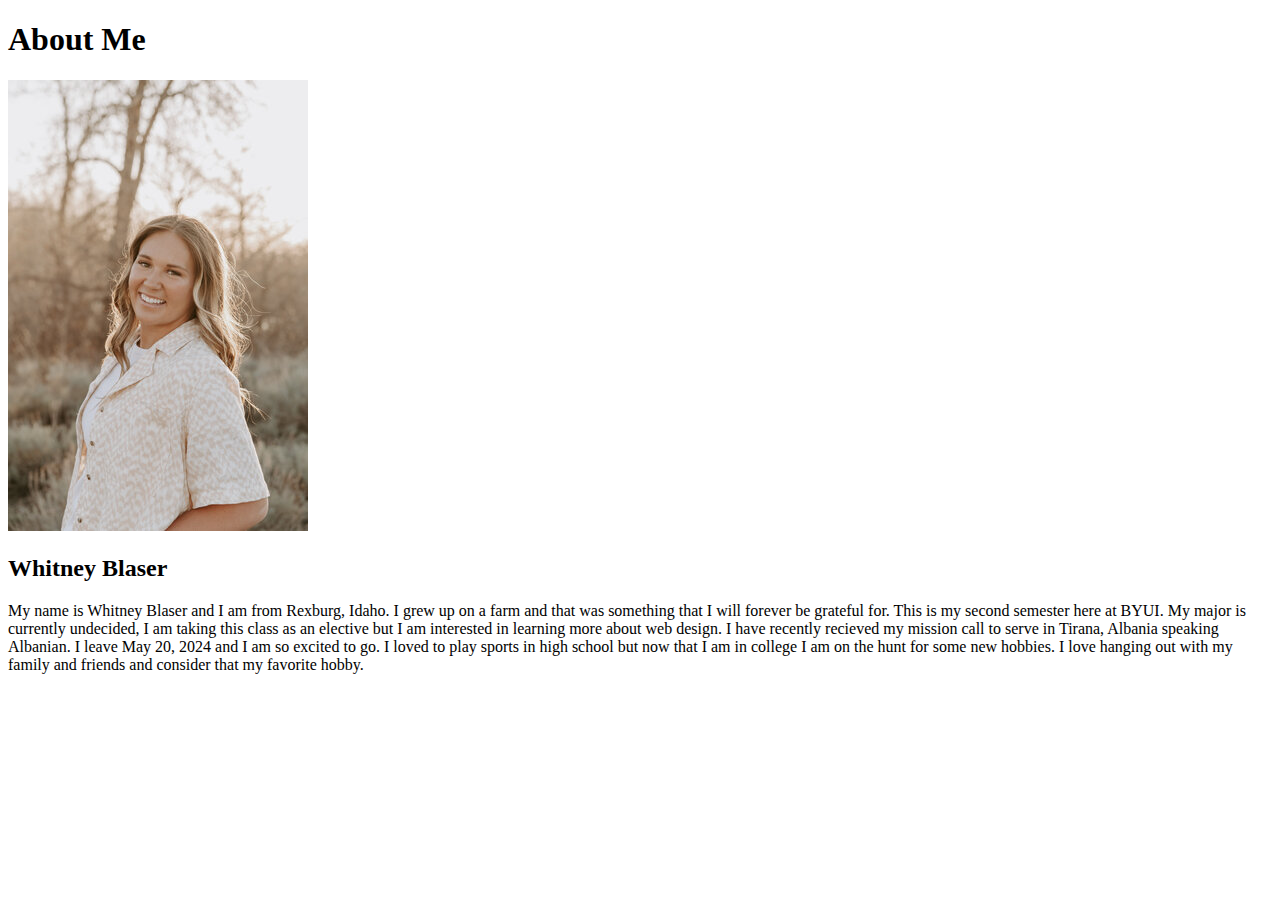
<file: aboutme/index.html>
<!DOCTYPE html>
<html lang="en">
<head>
    <meta charset="UTF-8">
    <meta name="viewport" content="width=device-width, initial-scale=1.0">
    <title>Home PageH</title>
</head>
<body>
    <h1>About Me</h1>
        <img alt="aboutmeimage" src="images/aboutme.jpg">
    <h2>Whitney Blaser</h2>
    <p>My name is Whitney Blaser and I am from Rexburg, Idaho. I grew up on a farm and that was something that I will forever be grateful for. This is my second semester here at BYUI. My major is currently undecided, 
        I am taking this class as an elective but I am interested in learning more about web design. I have recently recieved my mission call to serve in Tirana, Albania speaking Albanian. I leave May 20, 2024 and I am so excited to go.
         I loved to play sports in high school but now that I am in college I am on the hunt for some new hobbies. I love hanging out with my family and friends and consider that my favorite hobby.   </p>
</body>
</html>
</file>
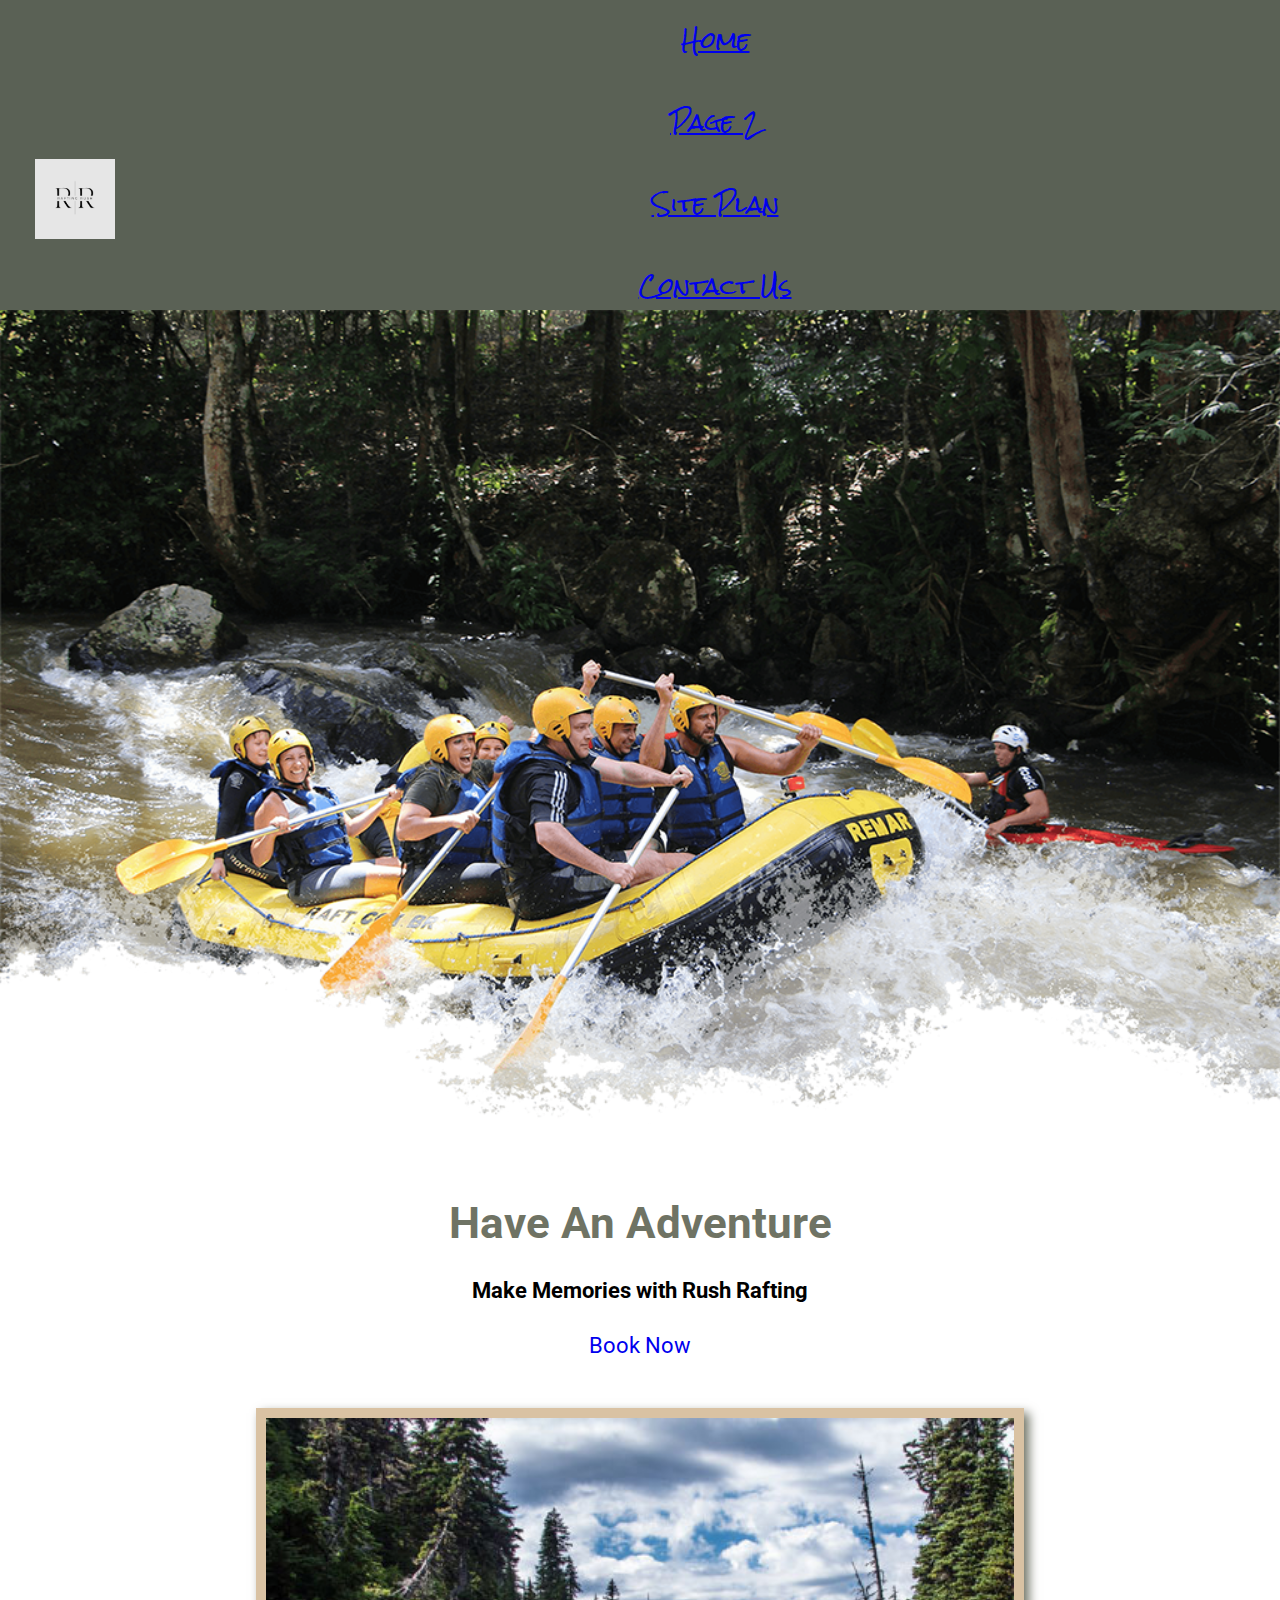
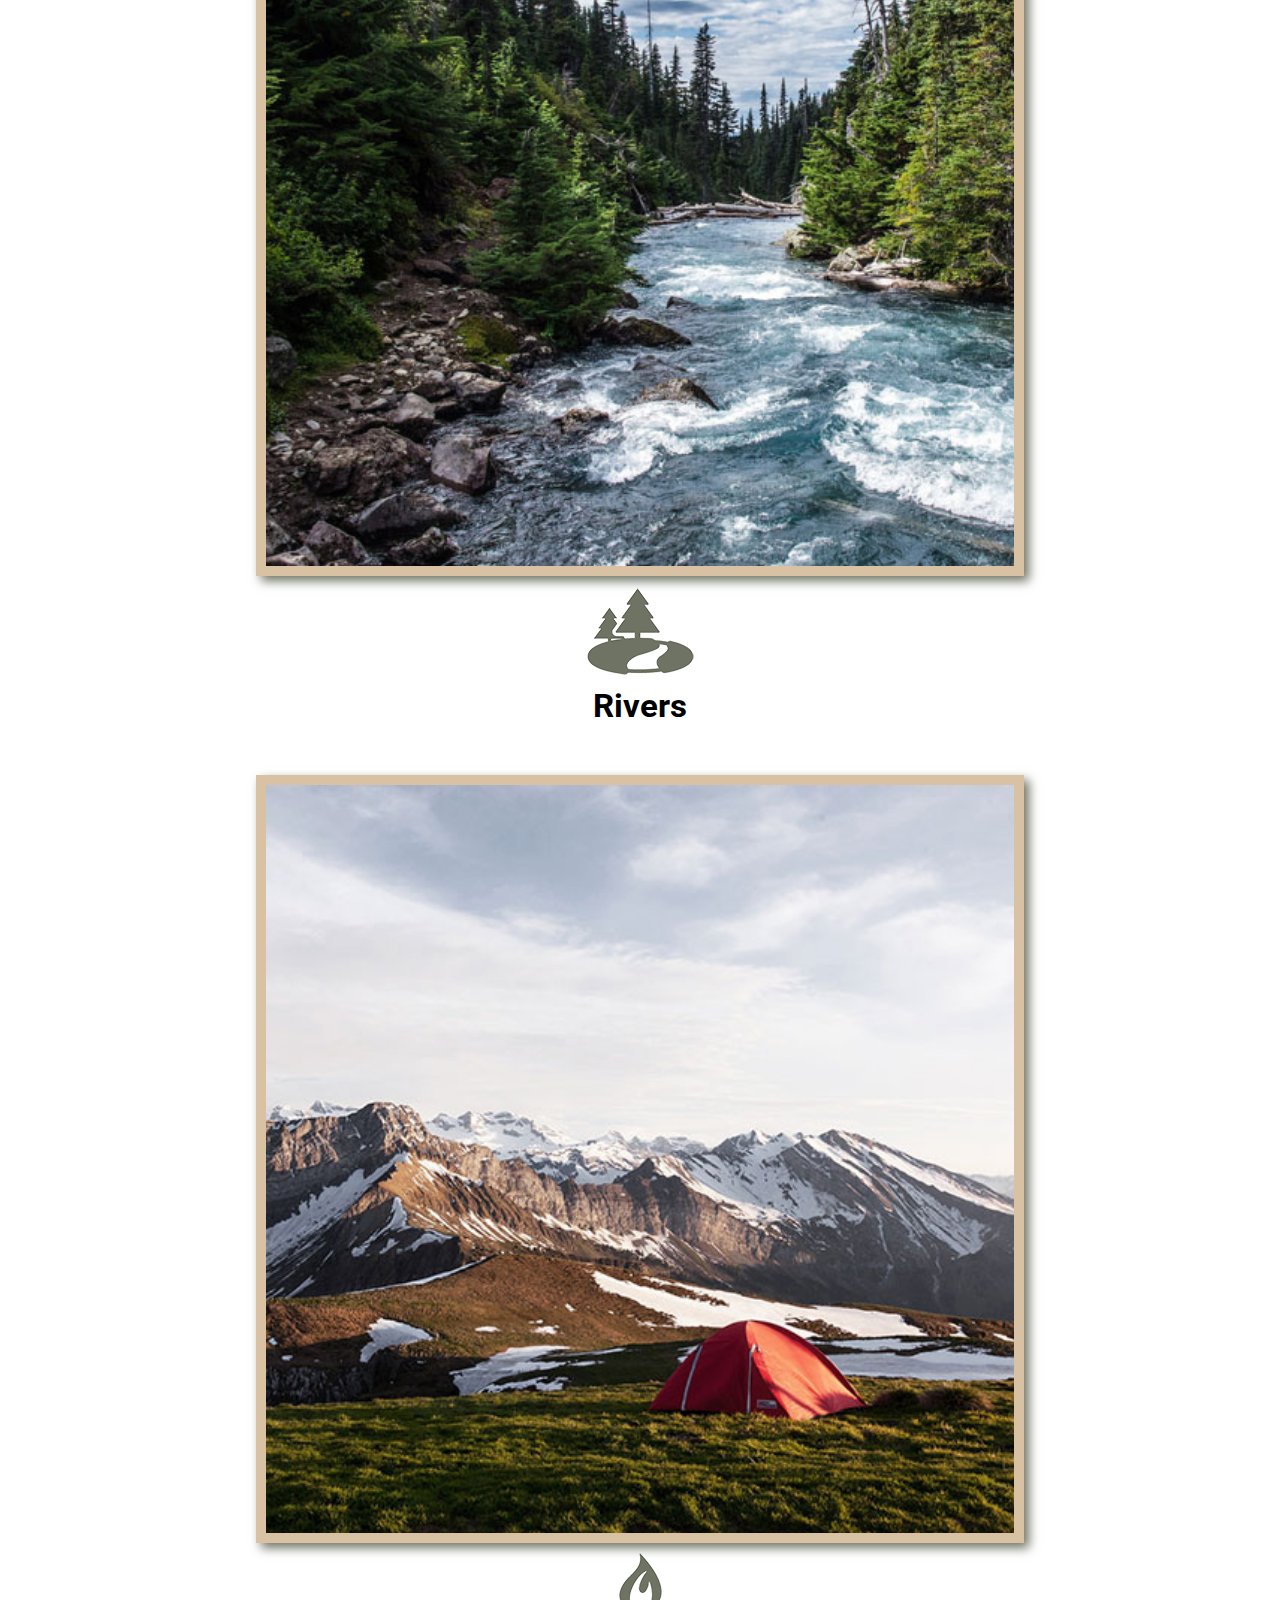
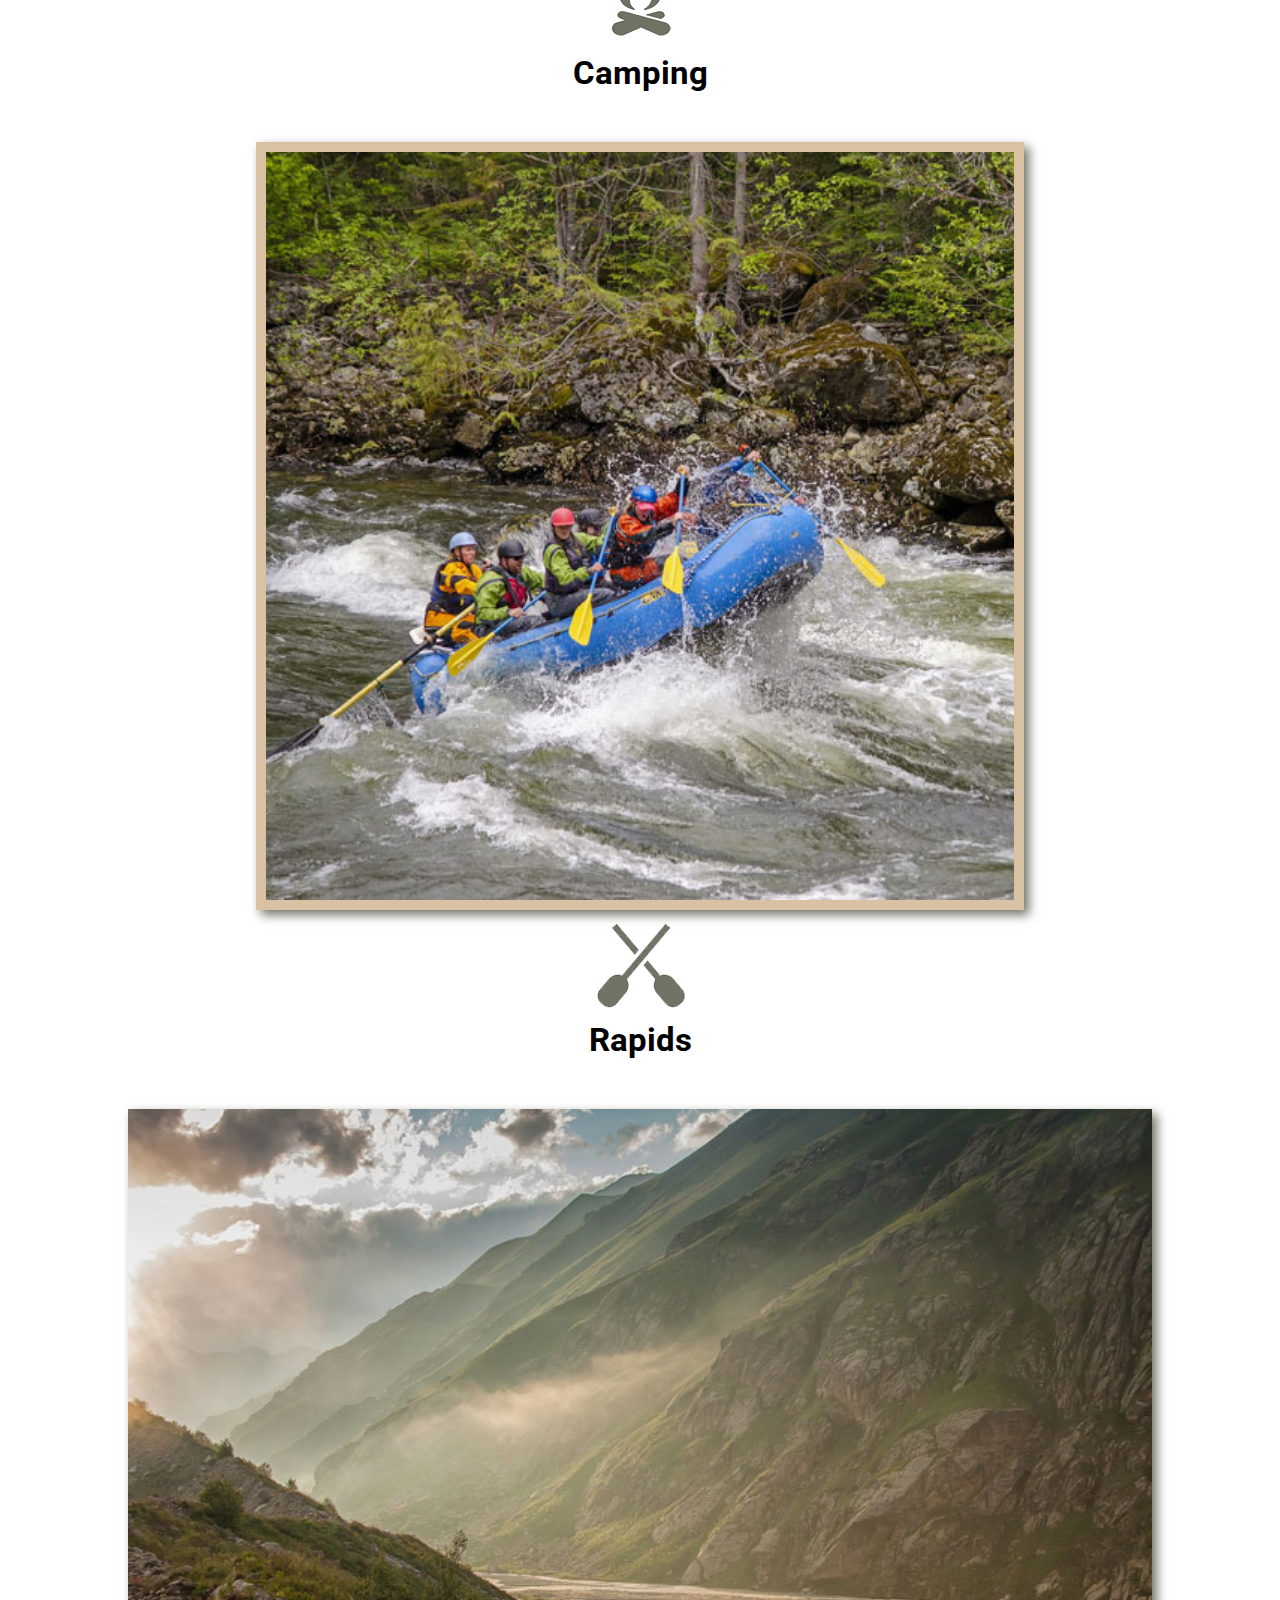
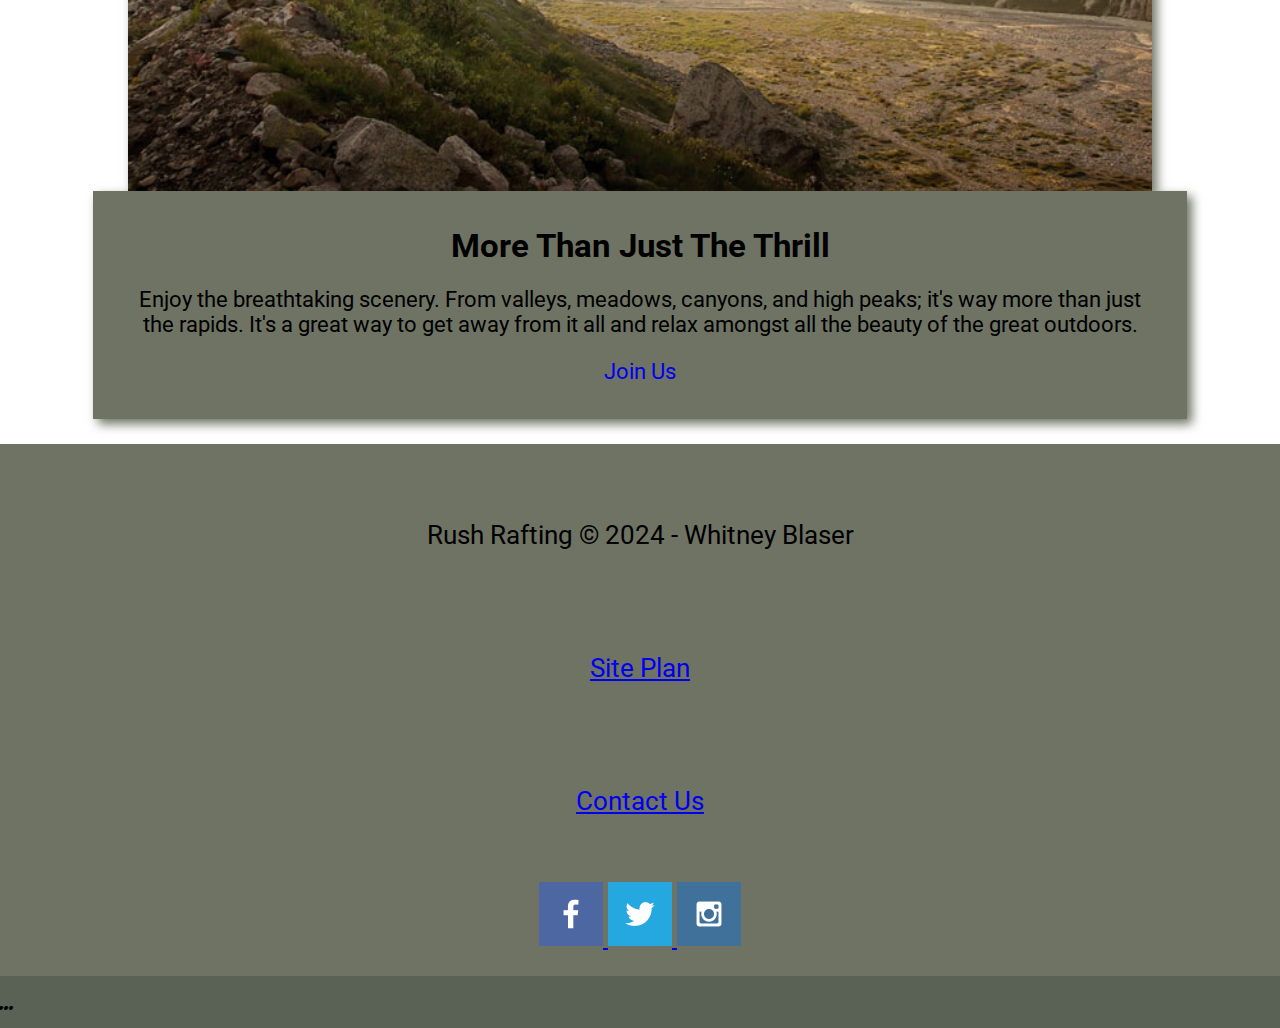
<file: wwr/index.html>
<!DOCTYPE html>
<html lang="en">
<head>
    <link rel="stylesheet" href="styles/style.css">
    <meta charset="UTF-8">
    <meta name="viewport" content="width=device-width, initial-scale=1.0">
    <title>Whitewater Rafting Vactions| Rafting Rush | Home </title>
</head>
<body>
    <div id="content">
    <header>
         <a id="logo_link" href="index.html">
            <img class="logo" src="images/Black Elegant Modern Name Initials Monogram Logo.png">

            </a>
            <nav>
                <a href="index.html">Home</a>
                <a href="faq.html">Page 2</a>
                <a href="site-plan-rafting.html">Site Plan</a>
                <a href="contactus.html">Contact Us</a>
                <a href="#">Page 2</a>         
            </nav>
    </header>
    </div>
 <div id="hero">
    </div id="hero-box">
    <img id="hero-img" src="images/hero.png" alt="People enjoying white water rafting">
</div>
<section id="hero-msg">
    <h1 class="home-title">Have An Adventure</h1>
    <h4>Make Memories with Rush Rafting </h4>
    <div class='button-box'>
        <a class='book' href="contactus.html">Book Now</a>
        </div>
    </section>
</div>
<main class="home-grid">
    <section class="rivers-card">
        <img class="card-img" src="images/rivers.jpg" alt="river in forest">
        <img class="icon" src="images/river_icon.png" alt="river icon">
        <h2>Rivers</h2>
    </section>
    <section class="camping-card">
        <img class="card-img" src="images/camping.jpg" alt="tent in mountains">
        <img class="icon" src="images/fire_icon.png" alt="fire icon">
        <h2>Camping</h2>
    </section>
    <section class="rapids-card">
        <img class="card-img" src="images/rapids.jpg" alt="rafting boat">
        <img class="icon" src="images/oars.png" alt="oars icon">
        <h2>Rapids</h2>
    </section>
    </section>
    <div id="background"></div> 
    <img class="mountains" src="images/mountains.jpg" alt="Misty mountains">
    <section class="msg">
        <h2>More Than Just The Thrill</h2>
        <p>Enjoy the breathtaking scenery. From valleys, meadows, canyons, and high peaks; it's way more than just the rapids. It's a great way to get away from it all and relax amongst all the beauty of the great outdoors. </p>
        <a class='join' href="rivers.html">Join Us</a>
    </section></div>
</main>
<footer>
    <p>Rush Rafting &copy; 2024 - Whitney Blaser</p>
    <p><a href="site-plan-rafting.html">Site Plan</a></p>
    <p><a href="contactus.html">Contact Us</a></p>
    <div class="social">
        <a href="https://facebook.com" target="_blank">
            <img src="images/facebook.png" alt="fb icon">
        </a>
        <a href="https://twitter.com" target="_blank">
            <img src="images/twitter.png" alt="twitter icon">
        </a>
        <a href="https://instagram.com" target="_blank">
            <img src="images/instagram.png" alt="instagram icon">
        </a>
    </div>
</footer>

    <header>
...
        </footer>
    </div>
</body> 
</html>
</file>
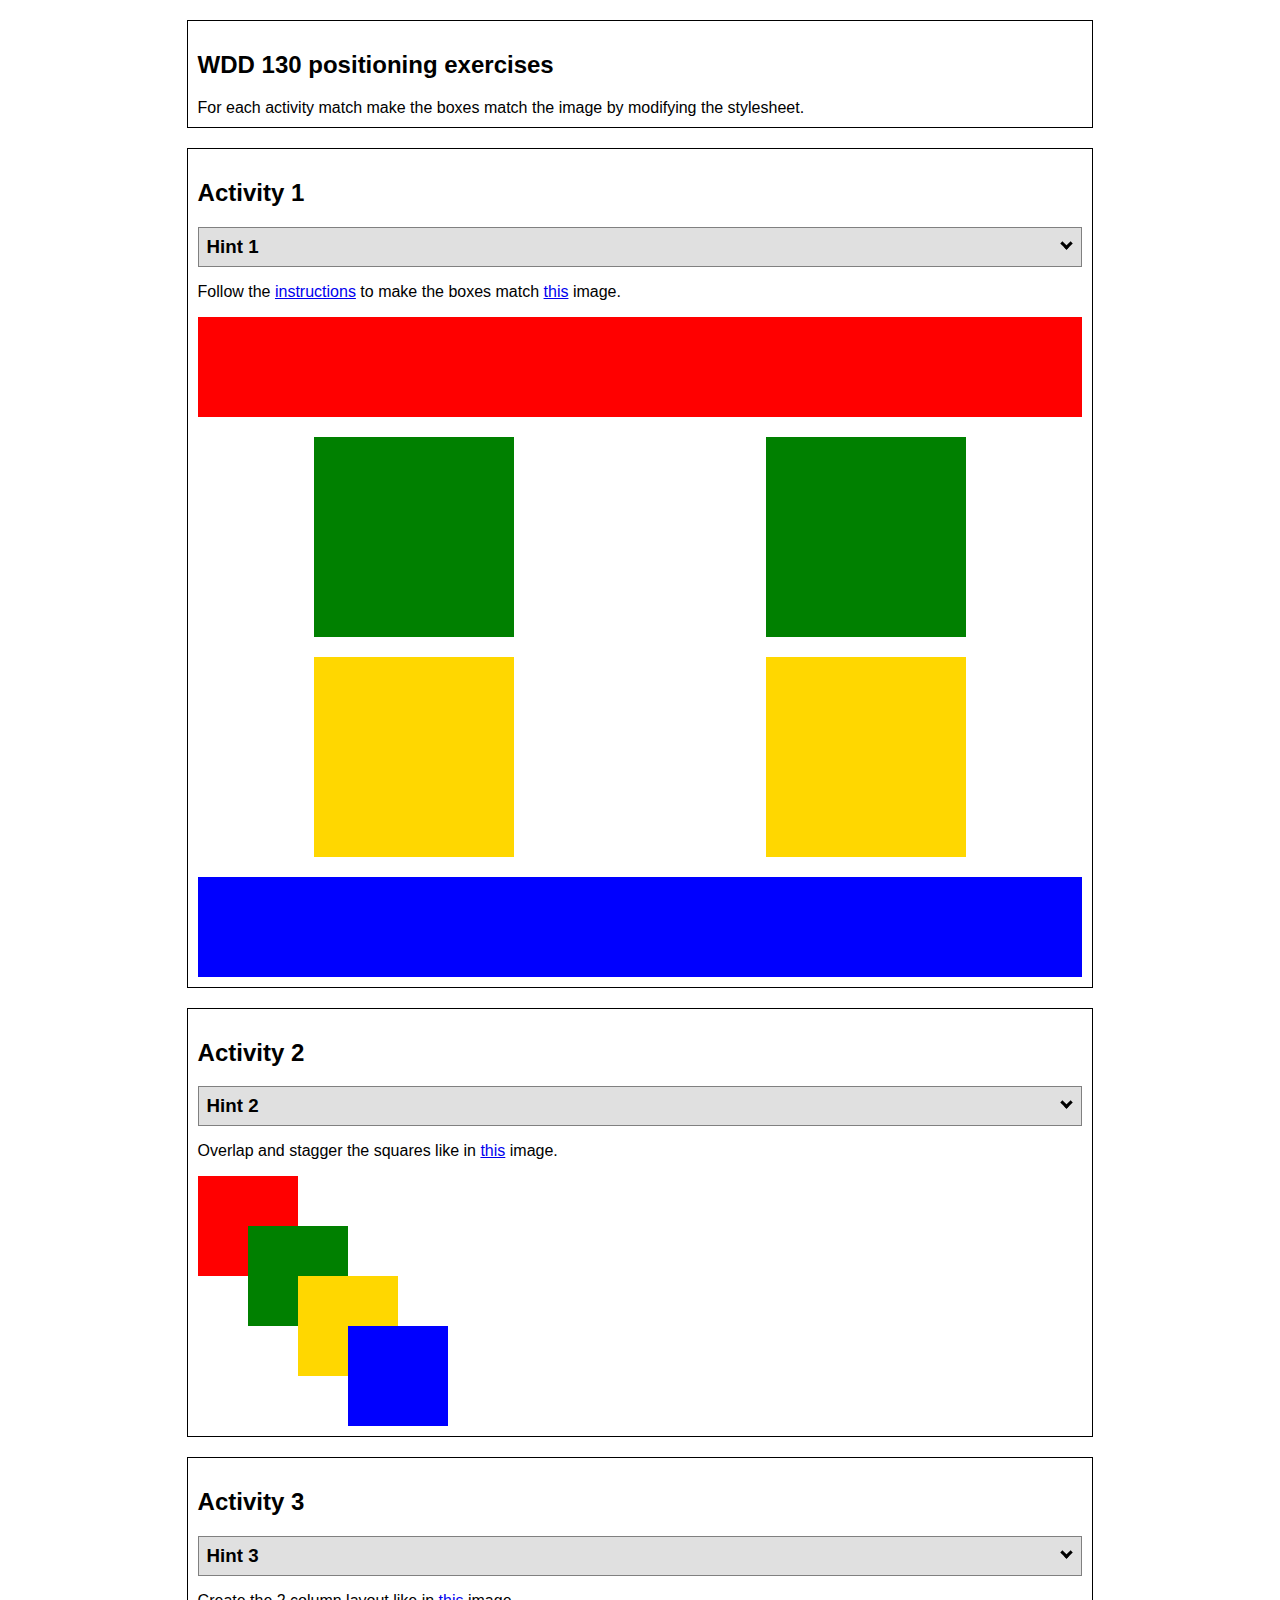
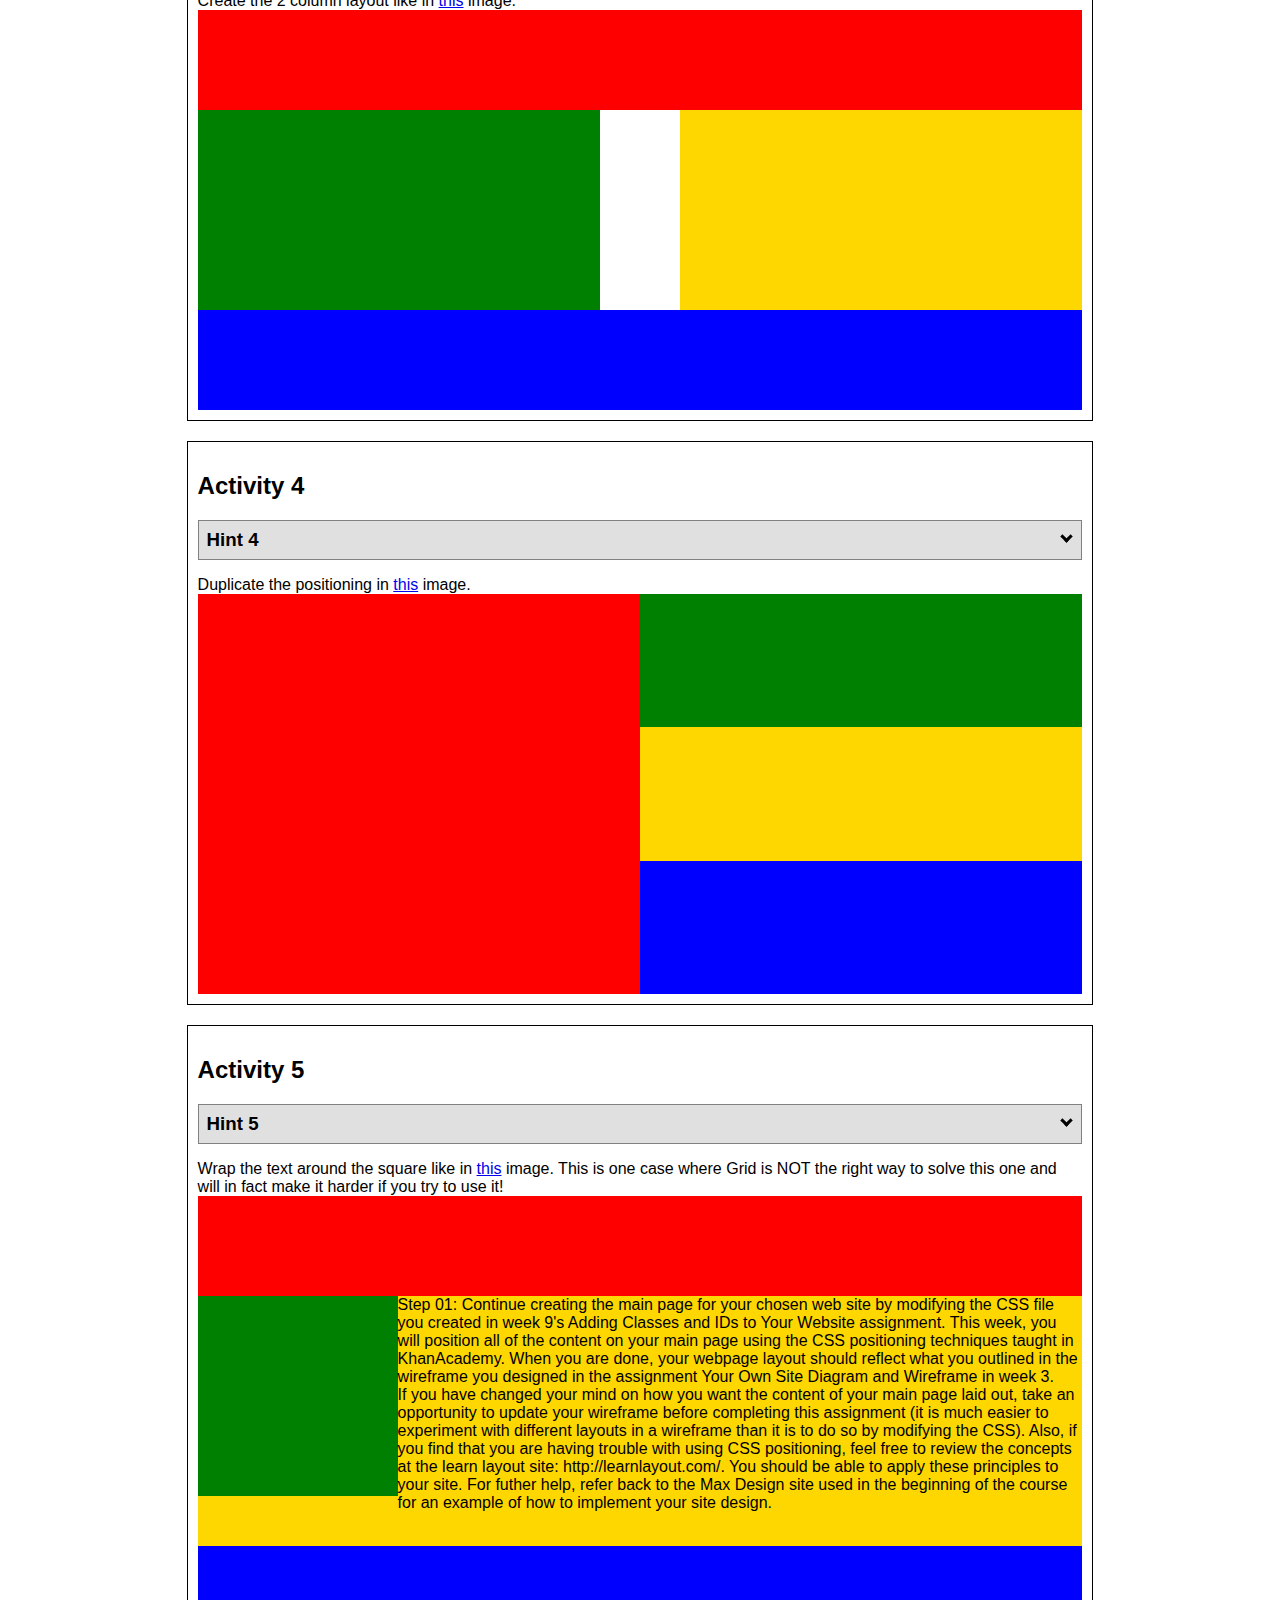
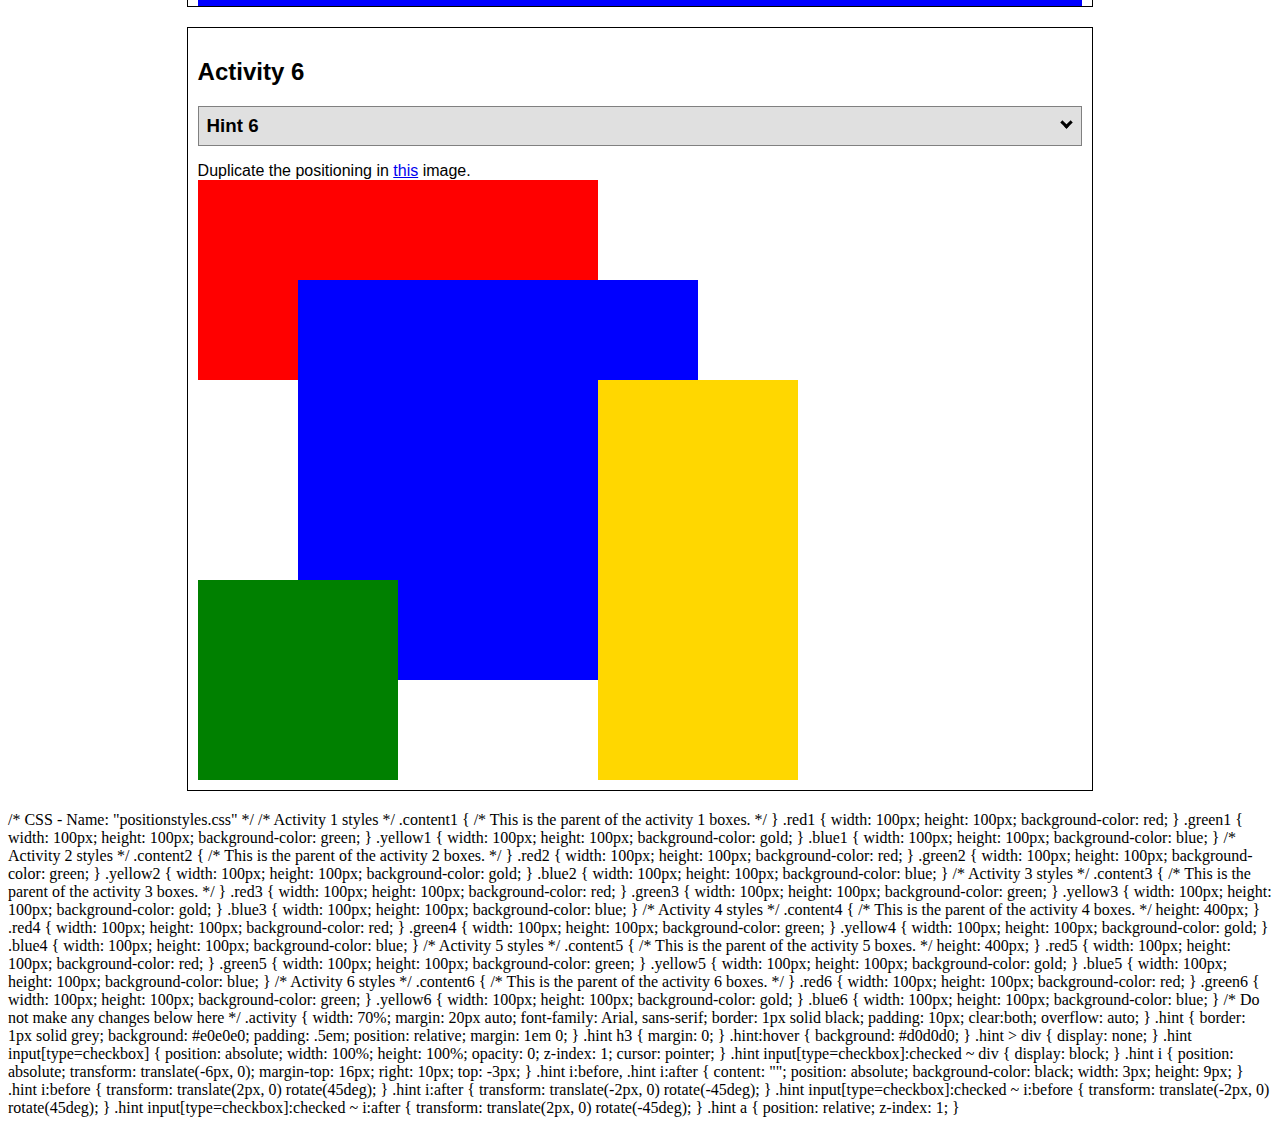
<file: positiong.html>
<!DOCTYPE html>
<html lang="en">
    <head>
    <!-- HTML - Name: positioning.html -->
    <title>Positioning Activity</title>
    <link rel="stylesheet" type="text/css" href="positionstyles.css" />
    </head>
    <body>
    <div class="activity">
        <h2>WDD 130 positioning exercises</h2>
        For each activity match make the boxes match the image by modifying the stylesheet.</div>
    <div class="activity">
        <h2>Activity 1</h2>
        <section class="hint"><input type="checkbox" ><i></i> <h3>Hint 1</h3><div><p>Check out the <a href="https://byui-wdd.github.io/wdd130/activities/css-positioning.html" target="_blank">activity instructions</a> in Ilearn!</p></div></section>
        <p>Follow the <a href="https://byui-wdd.github.io/wdd130/activities/css-positioning.html" target="_blank">instructions</a> to make the boxes match  <a href="https://byui-wdd.github.io/wdd130/images/example1.png" target="_blank">this</a> image.</p>
        <div class="content1" >
        <div class="red1" ></div>
        <div class="green1" ></div>
        <div class="green1" ></div>
        <div class="yellow1"></div>
        <div class="yellow1"></div>
        <div class="blue1"></div>
        </div>
    </div>
    <div class="activity">
        <h2>Activity 2</h2>
        <section class="hint"><input type="checkbox" > <h3>Hint 2</h3><i></i><div><p>Remember that the best way to shift elements around slightly on the page is with Margins.  You could also use Grid.  Either would work for this. If you choose margin remember that you can use a <em>negative</em> margin. (ie margin-top: -20px;)</p><h4>Properties used:</h4><ul><li>margin-top, margin-left</li><li>...or...</li><li>grid-template-columns: 50px 50px 50px 50px 50px</li></ul></div></section>
        <p>Overlap and stagger the squares like in <a href="https://byui-wdd.github.io/wdd130/images/example2.png" target="_blank">this</a> image.</p>
        <div class="content2" >
        <div class="red2" ></div>
        <div class="green2" ></div>
        <div class="yellow2"></div>
        <div class="blue2"></div>
        </div>
    </div>
    <div class="activity">
        <h2>Activity 3</h2>
        <section class="hint"><input type="checkbox" > <h3>Hint 3</h3><i></i><div><p>This one is going to be best solved with CSS Grid. Remember to make the boxes the right width first...then start moving them around. </p><h4>Properties used:</h4><ul><li>display:grid;</li><li>grid-template-columns:</li><li>grid-column-gap:</li>
        <li>grid-column:</li>  </ul></div></section>
        Create the 2 column layout like in <a href="https://byui-wdd.github.io/wdd130/images/example3.png" target="_blank">this</a>  image.
        <div class="content3" >
        <div class="red3" ></div>
        <div class="green3" ></div>
        <div class="yellow3"></div>
        <div class="blue3"></div>
        </div>
    </div>
    <div class="activity">
        <h2>Activity 4</h2>
        <section class="hint"><input type="checkbox" > <h3>Hint 4</h3><i></i><div><p>For the others we have been primarily concerned with width. For this one you will need to adjust height as well. </p><h4>Properties used:</h4><ul><li>display:grid;</li><li>grid-template-columns:</li><li>grid-row:</li></ul></div></section>
        Duplicate the positioning in <a href="https://byui-wdd.github.io/wdd130/images/example4.png" target="_blank">this</a> image. 
        <div class="content4" >
        <div class="red4" ></div>
        <div class="green4" ></div>
        <div class="yellow4"></div>
        <div class="blue4"></div>
        </div>
    </div>

    <div class="activity">
        <h2>Activity 5</h2>
        <section class="hint"><input type="checkbox" > <h3>Hint 5</h3><i></i><div><p>Grid is <strong>not</strong> the right way to do this.  In fact there is only one way to really do that...and that is with float. Remember that we float the thing we want the text to wrap around.  Also remember to start by making all the shapes the right size and shape.</p><h4>Properties used:</h4><ul><li>float: left;</li></ul></div></section>
        Wrap the text around the square like in <a href="https://byui-wdd.github.io/wdd130/images/example5.png" target="_blank">this</a> image. This is one case where Grid is NOT the right way to solve this one and will in fact make it harder if you try to use it!
        <div class="content5" >
        <div class="red5" ></div>
        <div class="green5" ></div>
        <div class="yellow5">Step 01: Continue creating the main page for your chosen web site by modifying the CSS file you created in week 9's Adding Classes and IDs to Your Website assignment. This week, you will position all of the content on your main page using the CSS positioning techniques taught in KhanAcademy. When you are done, your webpage layout should reflect what you outlined in the wireframe you designed in the assignment Your Own Site Diagram and Wireframe in week 3. <br />
            If you have changed your mind on how you want the content of your main page laid out, take an opportunity to update your wireframe before completing this assignment (it is much easier to experiment with different layouts in a wireframe than it is to do so by modifying the CSS). Also, if you find that you are having trouble with using CSS positioning, feel free to review the concepts at the learn layout site: http://learnlayout.com/. You should be able to apply these principles to your site. For futher help, refer back to the Max Design site used in the beginning of the course for an example of how to implement your site design.</div>
        <div class="blue5"></div>
        </div>
    </div>
    <div class="activity">
        <h2>Activity 6</h2>
        <section class="hint"><input type="checkbox" > <h3>Hint 6</h3><i></i><div><p>This one is all about visualizing the grid behind the layout. If you are having a hard time doing that first: all the sizes are even multiples of 100, and second here is another example with the lines drawn: <a href="https://byui-wdd.github.io/wdd130/images/example6-hint.png" target="_blank">example 6 with lines</a>. For this one you will find it easiest if you use px for the column width. You can also use <kbd>z-index</kbd> to control the element layering.    </p><h4>Properties used:</h4><ul><li>display:grid;</li><li>grid-template-columns:</li><li>grid-column:</li><li>grid-row:</li><li><a href="https://www.w3schools.com/cssref/pr_pos_z-index.asp" target="_blank">z-index:</a></li></ul></div></section>
        Duplicate the positioning in <a href="https://byui-wdd.github.io/wdd130/images/example6.png" target="_blank">this</a> image.
        <div class="content6" >
        <div class="red6" ></div>
        <div class="green6" ></div>
        <div class="yellow6"></div>
        <div class="blue6"></div>
        </div>
    </div>
    </body>
</html>
   
  
/* CSS - Name: "positionstyles.css" */
/* Activity 1 styles */
    .content1 {
        /* This is the parent of the activity 1 boxes. */
    }
    .red1 { 
    width: 100px; 
    height: 100px; 
    background-color: red; 
    } 
    .green1 {
    width: 100px; 
    height: 100px; 
    background-color: green; 
    } 
    .yellow1 {
    width: 100px; 
    height: 100px; 
    background-color: gold; 
    } 
    .blue1 {
    width: 100px; 
    height: 100px; 
    background-color: blue; 
    } 
     /* Activity 2 styles */ 
    .content2 {
        /* This is the parent of the activity 2 boxes. */
    }
    .red2 {
    width: 100px; 
    height: 100px; 
    background-color: red; 
    } 
    .green2 { 
    width: 100px; 
    height: 100px; 
    background-color: green; 
     } 
    .yellow2 {
    width: 100px; 
    height: 100px; 
    background-color: gold; 
    } 
    .blue2 {
    width: 100px; 
    height: 100px; 
    background-color: blue; 
    } 
     /* Activity 3 styles */ 
    .content3 {
        /* This is the parent of the activity 3 boxes. */
    }
    .red3 {
    width: 100px; 
    height: 100px; 
    background-color: red; 
     } 
    .green3 {
    width: 100px; 
    height: 100px; 
    background-color: green;
     } 
    .yellow3 {
    width: 100px; 
    height: 100px; 
    background-color: gold; 
     } 
    .blue3 {
    width: 100px;
    height: 100px; 
    background-color: blue; 
     } 
     /* Activity 4 styles */ 
    .content4 {
        /* This is the parent of the activity 4 boxes. */
        height: 400px;
    }
    .red4 {
    width: 100px; 
    height: 100px; 
    background-color: red; 
     } 
    .green4 {
    width: 100px; 
    height: 100px; 
    background-color: green; 
    } 
    .yellow4 {
    width: 100px; 
    height: 100px; 
    background-color: gold; 
     } 
    .blue4 {
    width: 100px; 
    height: 100px; 
    background-color: blue; 
     } 
     /* Activity 5 styles */ 
     .content5 {
        /* This is the parent of the activity 5 boxes. */
         height: 400px;
    }
    .red5 { 
    width: 100px; 
    height: 100px; 
    background-color: red; 
     } 
    .green5 { 
    width: 100px; 
    height: 100px; 
    background-color: green; 

     } 
    .yellow5 {
    width: 100px; 
    height: 100px; 
    background-color: gold; 

    } 
    .blue5 {
    width: 100px; 
    height: 100px; 
    background-color: blue; 
     } 
     /* Activity 6 styles */ 
     .content6 {
        /* This is the parent of the activity 6 boxes. */
    }
    .red6 {
    width: 100px; 
    height: 100px; 
    background-color: red; 
    } 
    .green6 {
    width: 100px; 
    height: 100px; 
    background-color: green; 
     } 
    .yellow6 {
    width: 100px; 
    height: 100px; 
    background-color: gold; 
    } 
    .blue6 {
    width: 100px; 
    height: 100px; 
    background-color: blue; 
    } 


/* Do not make any changes below here */
     .activity {
    width: 70%; 
    margin: 20px auto; 
    font-family: Arial, sans-serif; 
    border: 1px solid black; 
    padding: 10px; 
    clear:both; 
    overflow: auto;
    } 

.hint {
    border: 1px solid grey;
    background: #e0e0e0;
    padding: .5em;
    position: relative;
    margin: 1em 0;
}
.hint h3 {
    margin: 0;
}
.hint:hover {
    background: #d0d0d0;
}
.hint > div {
    display: none;
}

.hint input[type=checkbox] {
    position: absolute;
    width: 100%;
    height: 100%;
    opacity: 0;
    z-index: 1;
    cursor: pointer;
}

.hint input[type=checkbox]:checked ~ div {
    display: block;
}

.hint i {
  position: absolute;
  transform: translate(-6px, 0);
  margin-top: 16px;
  right: 10px;
    top: -3px;
}
.hint i:before, .hint i:after {
  content: "";
  position: absolute;
  background-color: black;
  width: 3px;
  height: 9px;
}
.hint i:before {
  transform: translate(2px, 0) rotate(45deg);
}
.hint i:after {
  transform: translate(-2px, 0) rotate(-45deg);
}

.hint input[type=checkbox]:checked ~ i:before {
  transform: translate(-2px, 0) rotate(45deg);
}
.hint input[type=checkbox]:checked ~ i:after {
  transform: translate(2px, 0) rotate(-45deg);
}
.hint a {
  position: relative;
  z-index: 1;
}
</file>
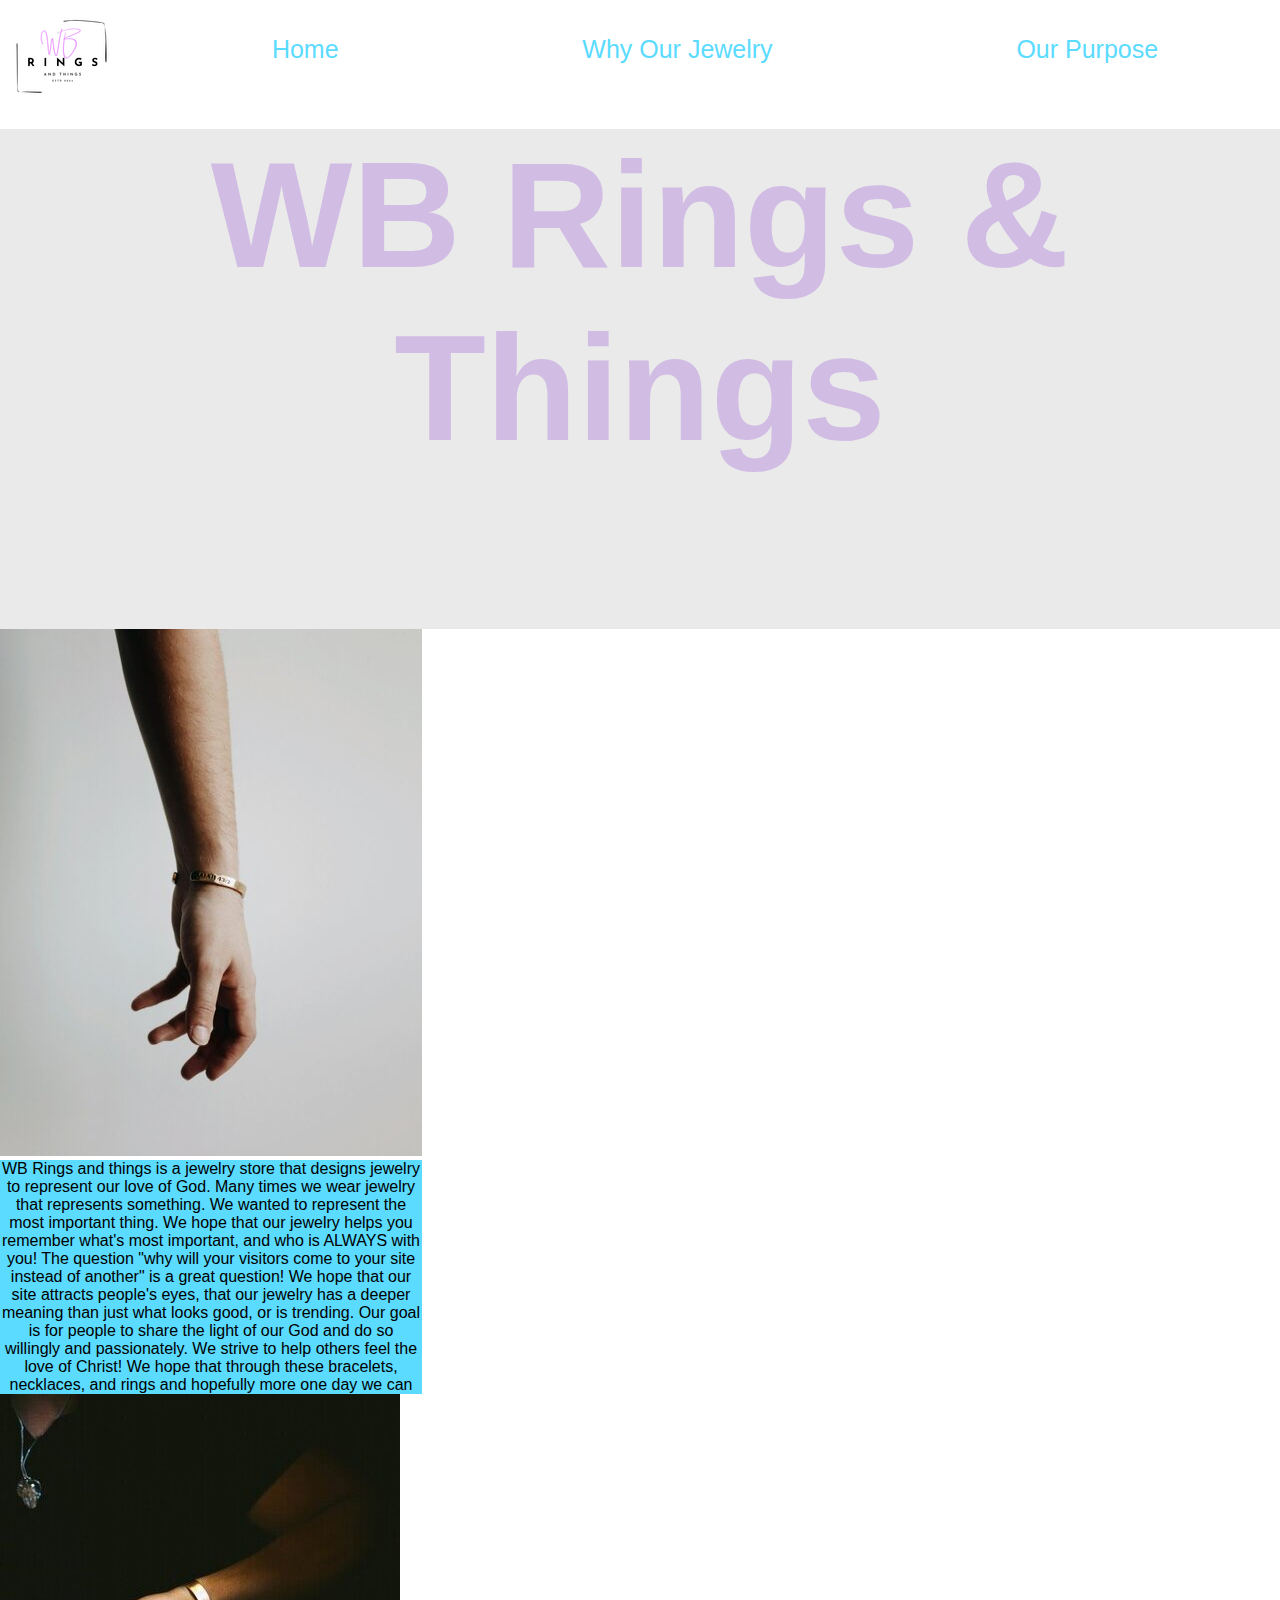
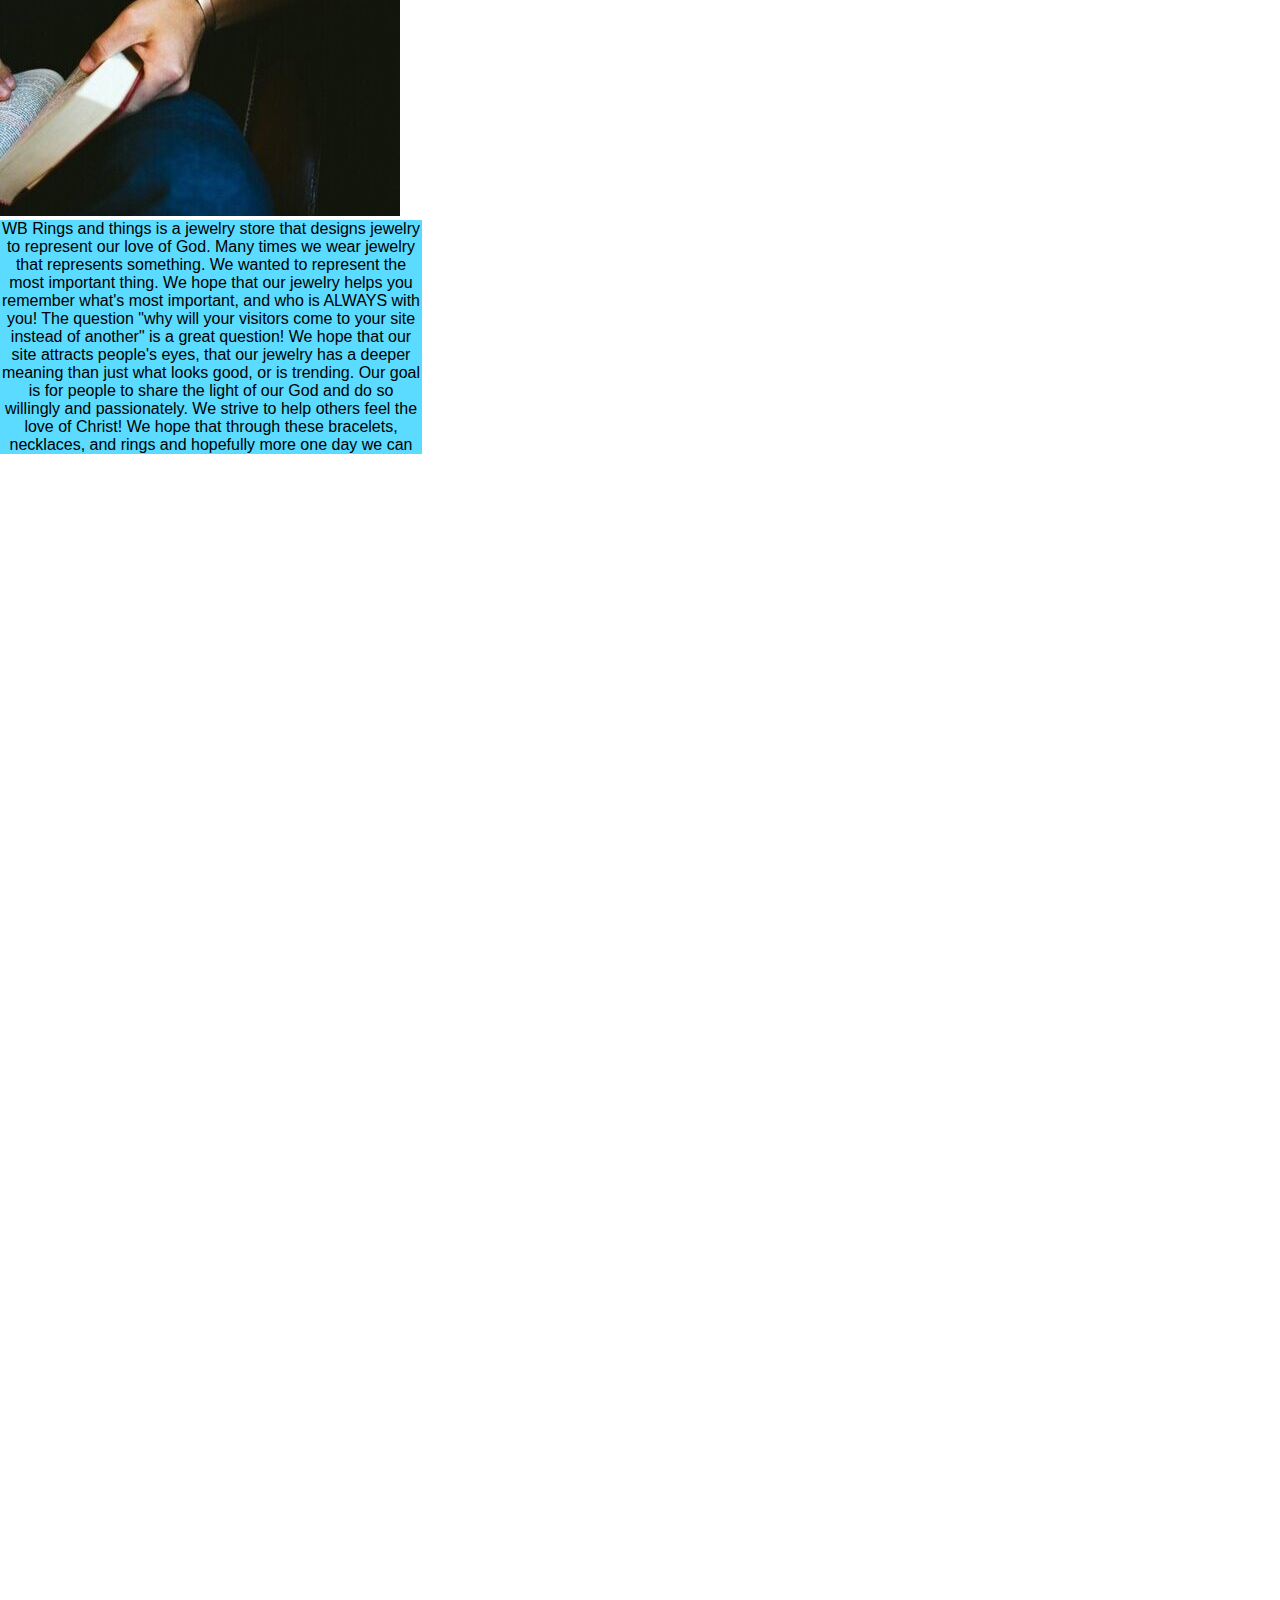
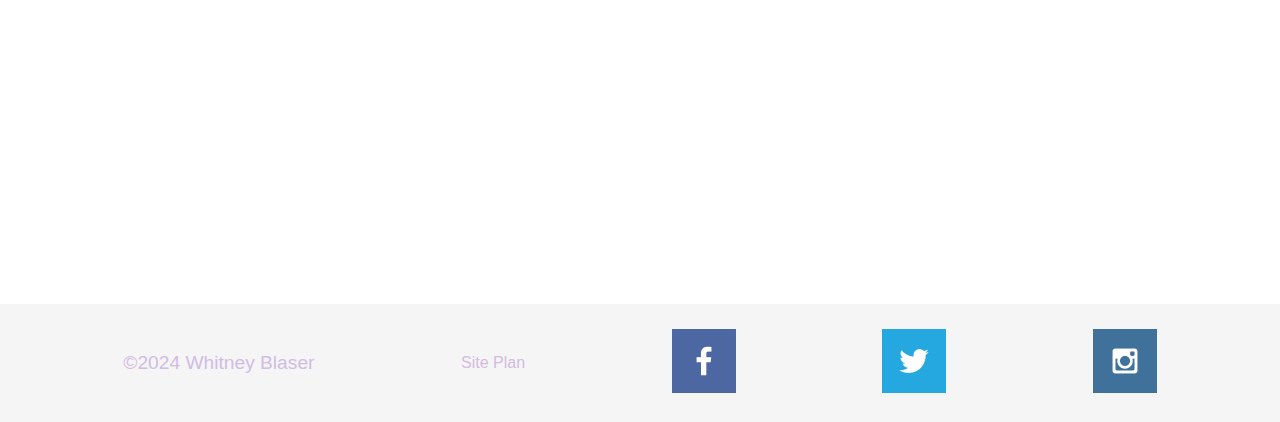
<file: personal/home.html>
<!DOCTYPE html>
<html lang="en">
<head>
    <meta charset="UTF-8">
    <meta name="viewport" content="width=device-width, initial-scale=1.0">
    <title>WB Rings and Things</title>
    <link rel="stylesheet" href="styles/style.css"/>
    <link type="text/css" rel="stylesheet" href="styles/style.css">
      </head>
</head>
<body>
    <header>
        <a id=""logo_link" href="home.html">
            <img 
                class= "logo"
                src="images/rsz_1wb_1.png" alt= "ring logo">
        </a>
        <nav>
            <a href="home.html">Home</a>
            <a href="whyourjewelry.html">Why Our Jewelry</a>
            <a href="ourpurpose.html">Our Purpose</a>
        </nav>
    </header>
    <main class="homepage">
        <h1 class="originals"> WB Rings & Things</h1>
        <div class="Bracelets">
            <img 
            class = "homeimage1"
            src="images/rsz_rsz_1jonathan-sanchez-vfhz6ifyd8a-unsplash.jpg" alt="Bracelets"/>
            <p class = "homeparagraph1">
                WB Rings and things is a jewelry store that designs jewelry to represent our love of God. 
                Many times we wear jewelry that represents something. We wanted to represent the most important thing.
                We hope that our jewelry helps you remember what's most important, and who is ALWAYS with you! The question "why will your visitors come to your site instead of another" is a great question! We 
                hope that our site attracts people's eyes, that our jewelry has a deeper meaning than just what looks good, or is trending. Our goal is for people to share the light of our God and do so willingly and 
                passionately. We strive to help others feel the love of Christ! We hope that through these bracelets, necklaces, and rings and hopefully more one day we can 
            </p>   
           
                    <img 
                        class="homeimage2"
                        src="images/rsz_1rsz_1rsz_rsz_1anna-hecker-kxggj3fulou-unsplash.jpg" alt="Bracelets"/>
                    <p class = "homeparagraph2">
                        WB Rings and things is a jewelry store that designs jewelry to represent our love of God. 
                        Many times we wear jewelry that represents something. We wanted to represent the most important thing.
                        We hope that our jewelry helps you remember what's most important, and who is ALWAYS with you! The question "why will your visitors come to your site instead of another" is a great question! We 
                        hope that our site attracts people's eyes, that our jewelry has a deeper meaning than just what looks good, or is trending. Our goal is for people to share the light of our God and do so willingly and 
                        passionately. We strive to help others feel the love of Christ! We hope that through these bracelets, necklaces, and rings and hopefully more one day we can 
                    </p>   
        
            
        </div>
    </main>
    <footer>
        <p>&copy;2024 Whitney Blaser</p>
        <a href="site-plan.html">Site Plan</a>
        <a href="https://facebook.com" target="_blank">
            <img src="images/facebook.png" alt="fb icon" />
        </a>
        <a href="https://twitter.com" target="_blank">
            <img src="images/twitter.png" alt="twitter icon" />
        </a>
        <a href="https://instagram.com" target="_blank">
            <img src="images/instagram.png" alt="instagram icon" />
        </a>
    </footer>
</body>
</html>
</file>
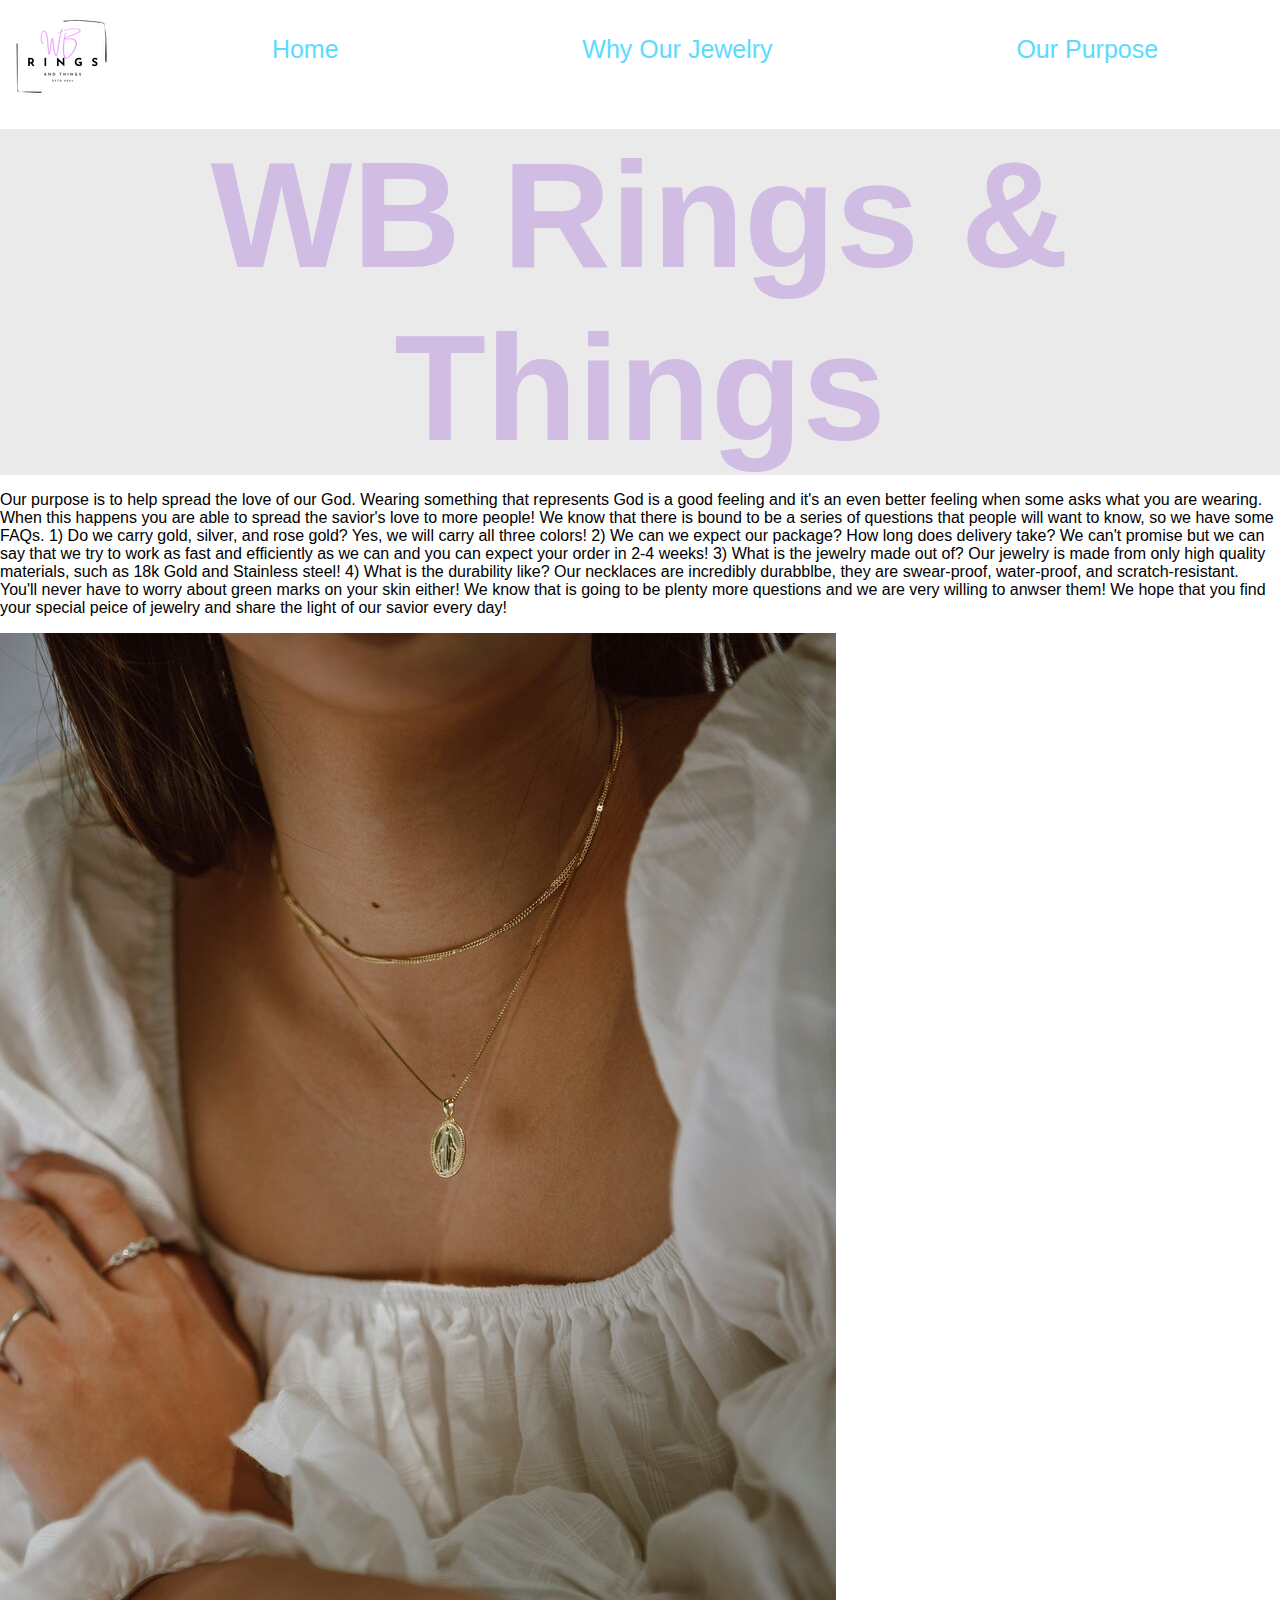
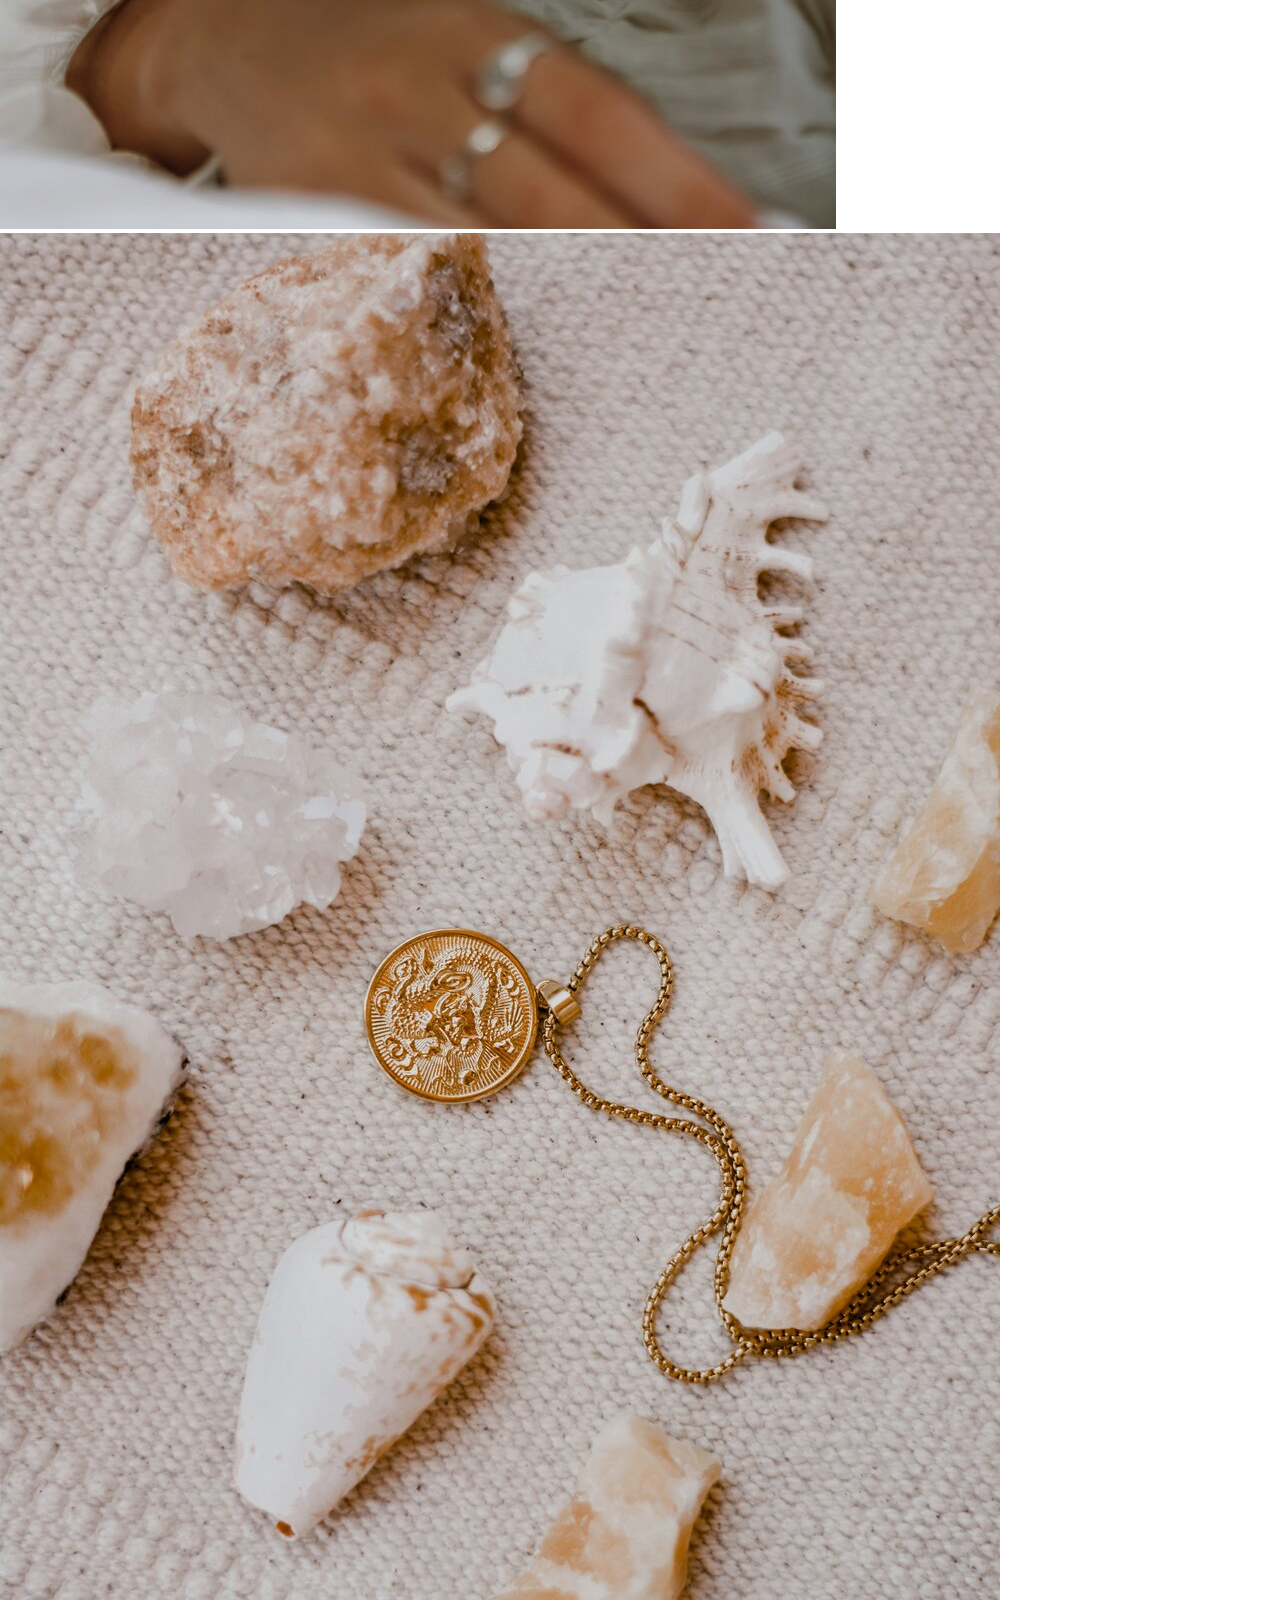
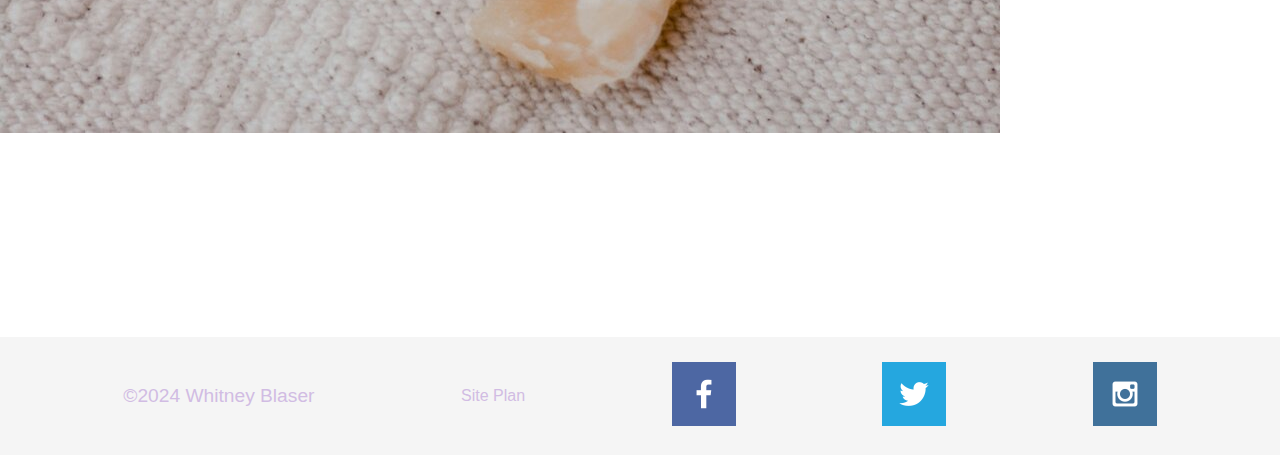
<file: personal/ourpurpose.html>
<!DOCTYPE html>
<html lang="en">
    <head>
        <meta charset="UTF-8">
        <meta name="viewport" content="width=device-width, initial-scale=1.0">
        <title>WB Rings and Things</title>
        <link rel="stylesheet" href="styles/style.css"/>
    </head>
    <body>
        <header>
            <a id=""logo_link" href="home.html">
                <img 
                    class= "logo"
                    src="images/rsz_1wb_1.png" alt= "ring logo">
            </a>
            <nav>
                <a href="home.html">Home</a>
                <a href="whyourjewelry.html">Why Our Jewelry</a>
                <a href="ourpurpose.html">Our Purpose</a>
            </nav>
        </header>   
        <main class="ourpurposepage">
            <h1 class="originals"> WB Rings & Things</h1>
            <p>Our purpose is to help spread the love of our God. Wearing something that represents God is a good feeling and it's an even better feeling when some asks what you are wearing. When this happens you are able to spread the savior's love to more people! 
            We know that there is bound to be a series of questions that people will want to know, so we have some FAQs. 
            1) Do we carry gold, silver, and rose gold? Yes, we will carry all three colors!
            2) We can we expect our package? How long does delivery take? We can't promise but we can say that we try to work as fast and efficiently as we can and you can expect your order in 2-4 weeks!
            3) What is the jewelry made out of? Our jewelry is made from only high quality materials, such as 18k Gold and Stainless steel! 
            4) What is the durability like? Our necklaces are incredibly durabblbe, they are swear-proof, water-proof, and scratch-resistant. You'll never have to worry about green marks on your skin either! 
            We know that is going to be plenty more questions and we are very willing to anwser them! 
            We hope that you find your special peice of jewelry and share the light of our savior every day! 
            </p>
            <div class="Bracelets">
                <img src="images/rsz_jasmin-chew-wkd2vie8rb0-unsplash.jpg" alt="image for page3">
                <img src="images/rsz_1content-pixie-hn4a5fahb8m-unsplash.jpg" alt="image for page3">
            </div>
        </main>
    </body>
    <footer>
        <p>&copy;2024 Whitney Blaser</p>
        <a href="site-plan.html">Site Plan</a>
        <a href="https://facebook.com" target="_blank">
            <img src="images/facebook.png" alt="fb icon" />
        </a>
        <a href="https://twitter.com" target="_blank">
            <img src="images/twitter.png" alt="twitter icon" />
        </a>
        <a href="https://instagram.com" target="_blank">
            <img src="images/instagram.png" alt="instagram icon" />
        </a>
    </footer>
</html>
</file>
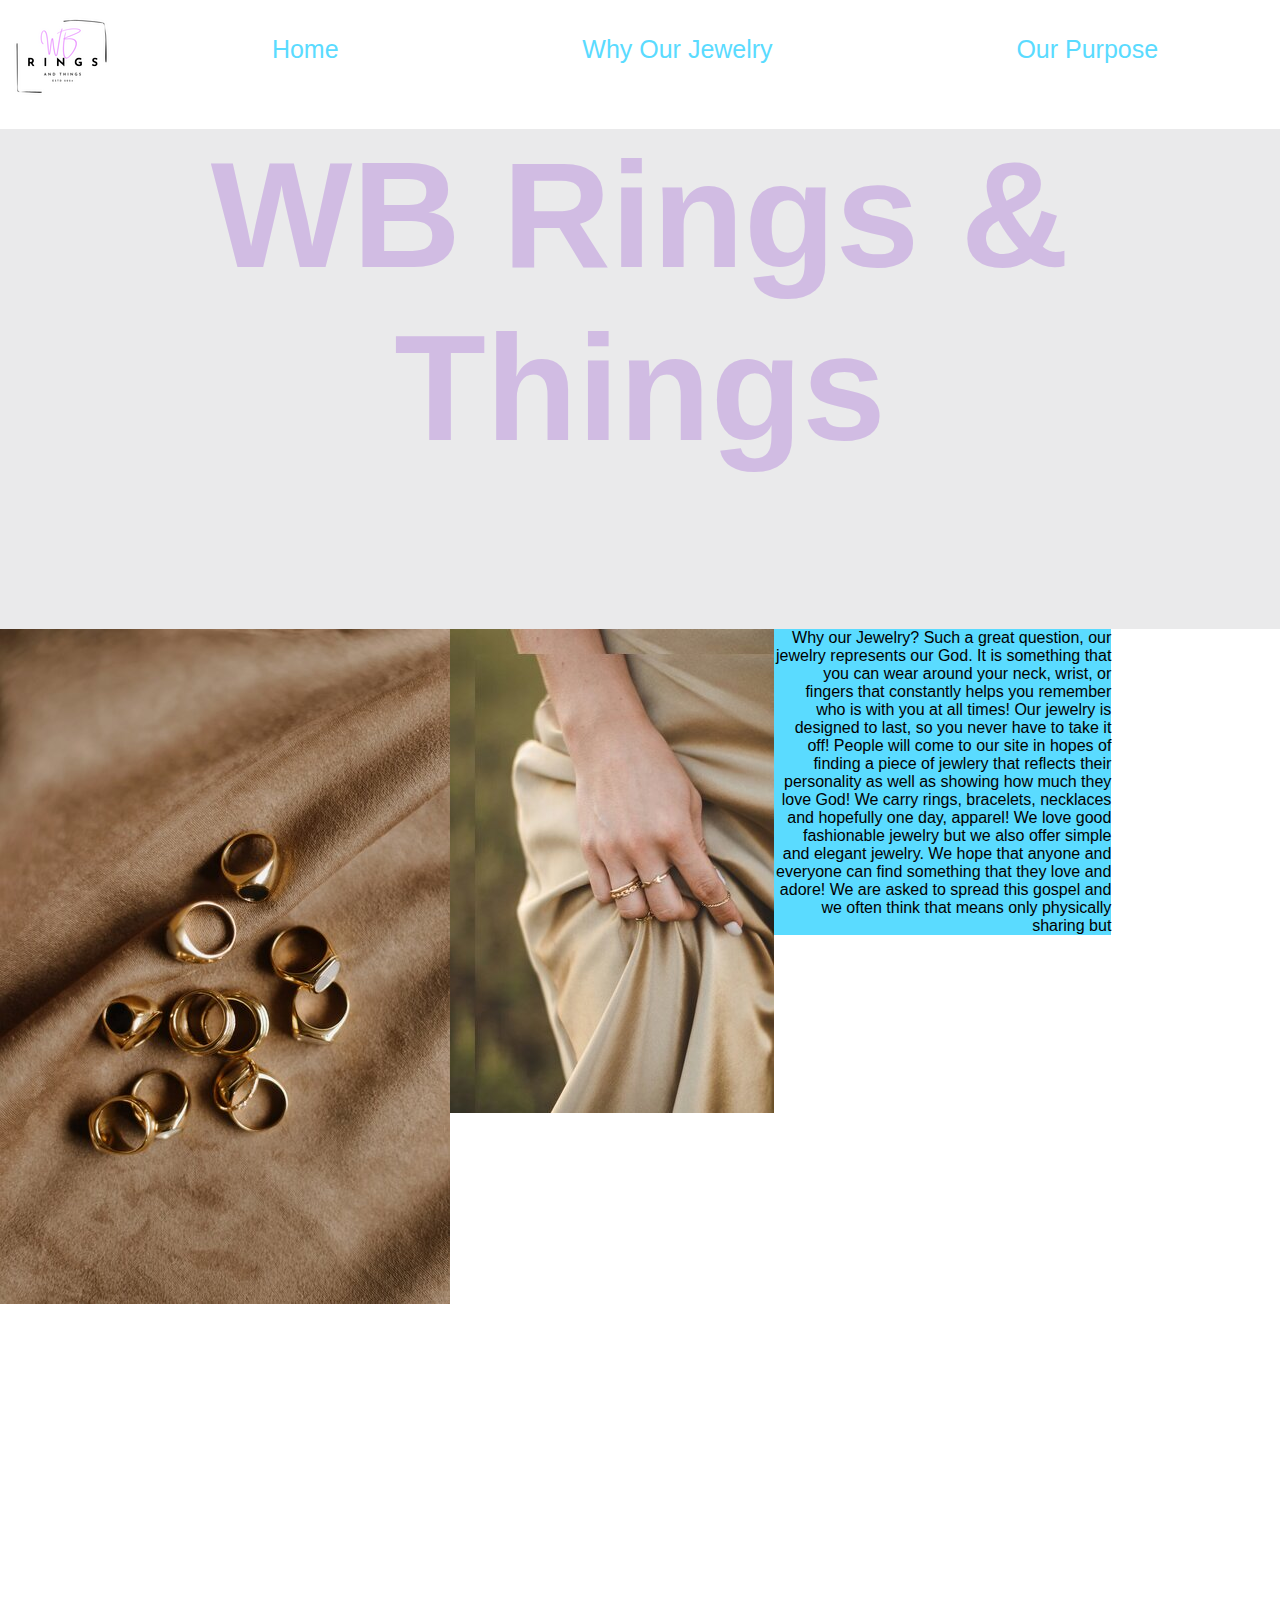
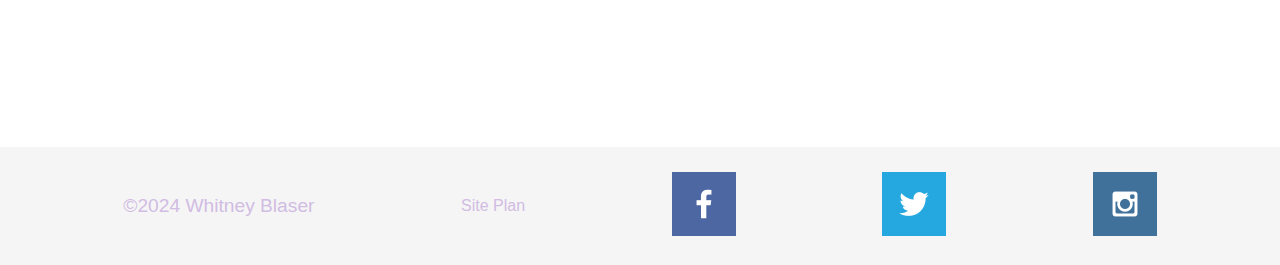
<file: personal/whyourjewelry.html>
<!DOCTYPE html>
<html lang="en">
    <head>
        <meta charset="UTF-8">
        <meta name="viewport" content="width=device-width, initial-scale=1.0">
        <title>WB Rings and Things</title>
        <link rel="stylesheet" href="styles/style.css"/>

    </head>
    <body>
        <header>
            <a id=""logo_link" href="home.html">
                <img 
                    class= "logo"
                    src="images/rsz_1wb_1.png" alt= "ring logo">
            </a>
            <nav>
                <a href="home.html">Home</a>
                <a href="whyourjewelry.html">Why Our Jewelry</a>
                <a href="ourpurpose.html">Our Purpose</a>
            </nav>
        </header>
        <main class="whyourjewelrypage">
            <h1 class="originals"> WB Rings & Things</h1>
            <p class="page2paragraph">
            Why our Jewelry? Such a great question, our jewelry represents our God. It is something that you can wear around your neck, wrist, or fingers that constantly helps you remember who is with you at all times!
            Our jewelry is designed to last, so you never have to take it off! People will come to our site in hopes of finding a piece of jewlery that reflects their personality as well as 
            showing how much they love God! We carry rings, bracelets, necklaces and hopefully one day, apparel! We love good fashionable jewelry but we also offer simple and elegant jewelry. We hope 
            that anyone and everyone can find something that they love and adore! We are asked to spread this gospel and we often think that means only physically sharing but 
        </p>
        <div class="page2image">
            <img src="images/rsz_jonathan-sanchez-ktf4mph6kos-unsplash (1).jpg" alt="image for page"/>
            <img src="images/rsz_rsz_1kateryna-hliznitsova-pjrpwwwyx1i-unsplash.jpg" alt="image for page">
        </div>
        </main>
</body>
<footer>
    <p>&copy;2024 Whitney Blaser</p>
    <a href="site-plan.html">Site Plan</a>
    <a href="https://facebook.com" target="_blank">
        <img src="images/facebook.png" alt="fb icon" />
    </a>
    <a href="https://twitter.com" target="_blank">
        <img src="images/twitter.png" alt="twitter icon" />
    </a>
    <a href="https://instagram.com" target="_blank">
        <img src="images/instagram.png" alt="instagram icon" />
    </a>
</footer>
</html>
</file>
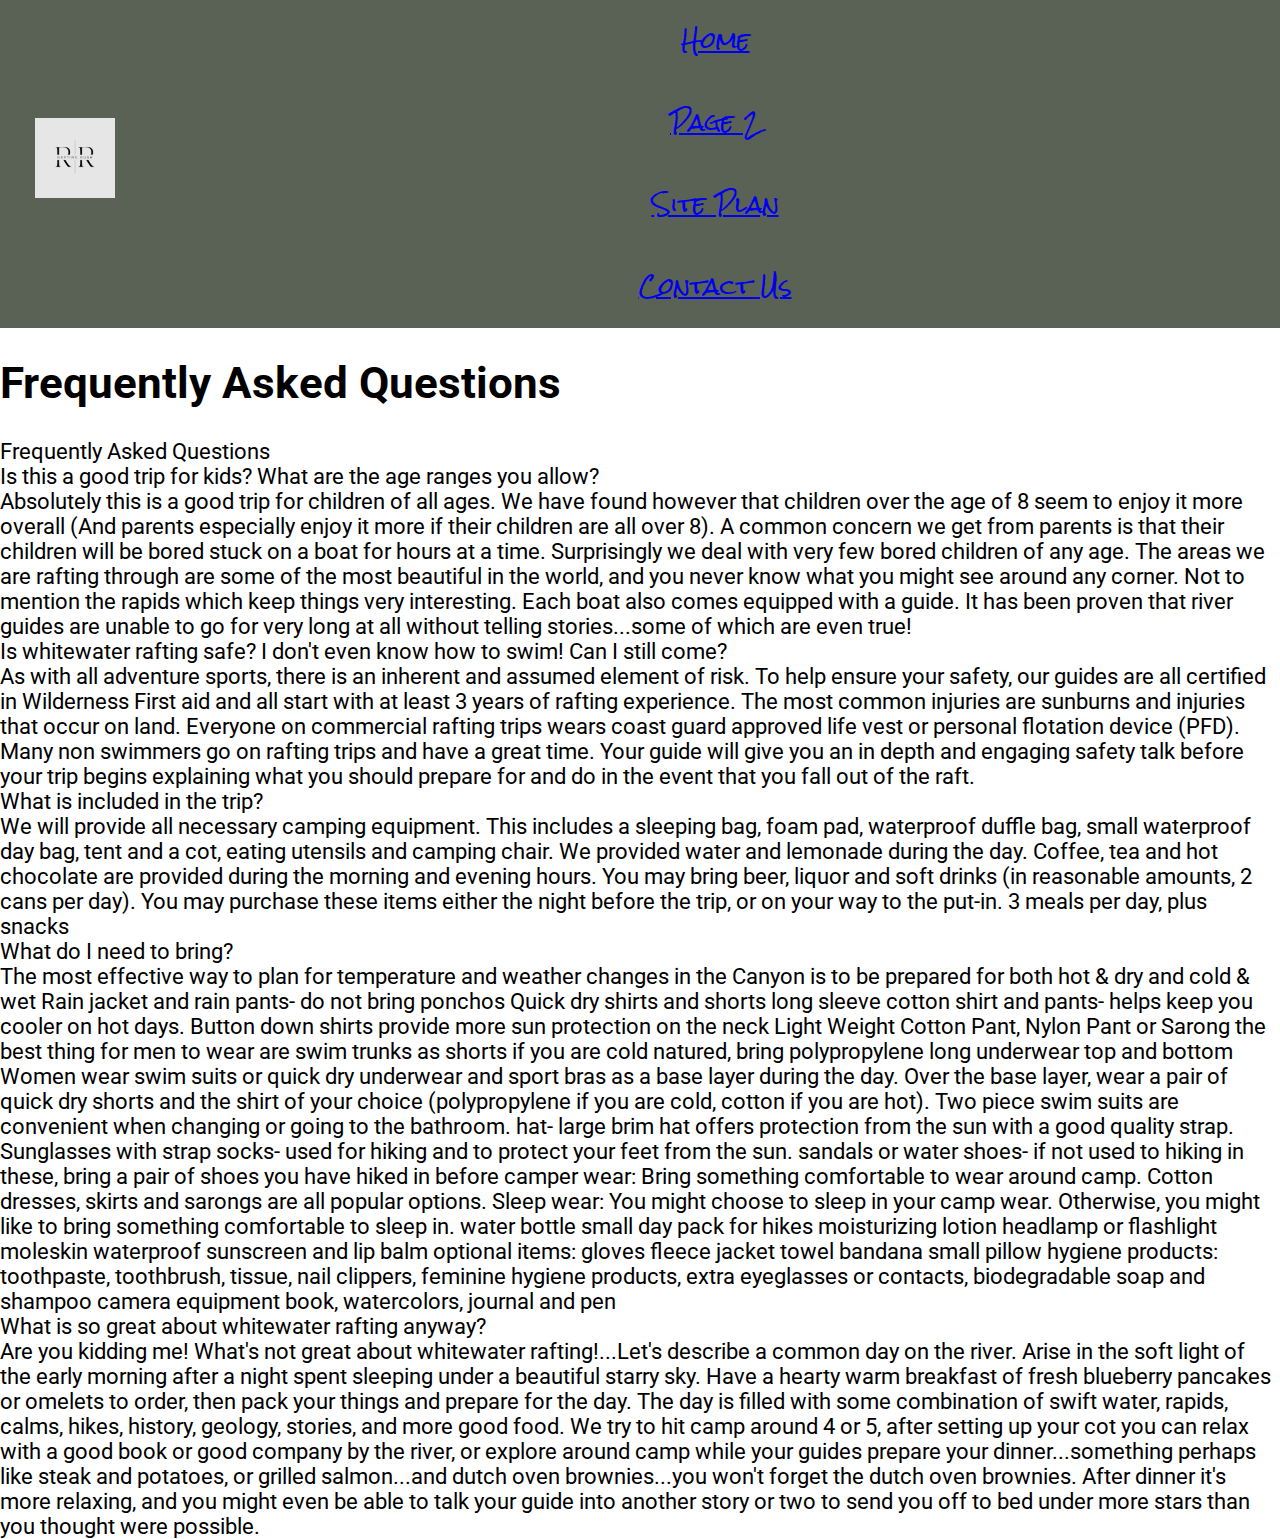
<file: wwr/faq.html>
<!DOCTYPE html>
<html lang="en">
<head>
    <link rel="stylesheet" href="styles/style.css">
    <meta charset="UTF-8">
    <meta name="viewport" content="width=device-width, initial-scale=1.0">
    <title>Whitewater Rafting Vactions| Rafting Rush | Frequently Asked Questions </title>
</head>
<body>
    <div id="content">
    <header>
         <a id="logo_link" href="index.html">
            <img class="logo" src="images/Black Elegant Modern Name Initials Monogram Logo.png">

            </a>
            <nav>
                <a href="index.html">Home</a>
                <a href="#">Page 2</a>
                <a href="site-plan-rafting.html">Site Plan</a>
                <a href="contactus.html">Contact Us</a>
            
            </nav>
    </header>
    </section>
</div>
<main class="home-grid">
    <h1>Frequently Asked Questions</h1>

<div class="faq-item1">
    <div class="question" 
    <h1>Frequently Asked Questions</h1>

<div class="faq-item">
    <div class="question" onclick="toggleAnswer(1)">Is this a good trip for kids? What are the age ranges you allow?</div>
    <div class="answer" id="answer1">Absolutely this is a good trip for children of all ages. We have found however that children over the age of 8 seem to enjoy it more overall (And parents especially enjoy it more if their children are all over 8). A common concern we get from parents is that their children will be bored stuck on a boat for hours at a time. Surprisingly we deal with very few bored children of any age. The areas we are rafting through are some of the most beautiful in the world, and you never know what you might see around any corner. Not to mention the rapids which keep things very interesting. Each boat also comes equipped with a guide. It has been proven that river guides are unable to go for very long at all without telling stories...some of which are even true!</div>
</div>

<div class="faq-item">
    <div class="question" onclick="toggleAnswer(2)">Is whitewater rafting safe? I don't even know how to swim! Can I still come?</div>
    <div class="answer" id="answer2">As with all adventure sports, there is an inherent and assumed element of risk. To help ensure your safety, our guides are all certified in Wilderness First aid and all start with at least 3 years of rafting experience. The most common injuries are sunburns and injuries that occur on land.
        Everyone on commercial rafting trips wears coast guard approved life vest or personal flotation device (PFD). Many non swimmers go on rafting trips and have a great time. Your guide will give you an in depth and engaging safety talk before your trip begins explaining what you should prepare for and do in the event that you fall out of the raft.</div>
</div>

<div class="faq-item">
    <div class="question" onclick="toggleAnswer(3)">What is included in the trip?</div>
    <div class="answer" id="answer3">We will provide all necessary camping equipment. This includes a sleeping bag, foam pad, waterproof duffle bag, small waterproof day bag, tent and a cot, eating utensils and camping chair.
        We provided water and lemonade during the day. Coffee, tea and hot chocolate are provided during the morning and evening hours. You may bring beer, liquor and soft drinks (in reasonable amounts, 2 cans per day). You may purchase these items either the night before the trip, or on your way to the put-in. 3 meals per day, plus snacks</div>
</div>
<div class="faq-item">
    <div class="question" onclick="toggleAnswer(4)">What do I need to bring?</div>
    <div class="answer" id="answer4">The most effective way to plan for temperature and weather changes in the Canyon is to be prepared for both hot & dry and cold & wet Rain jacket and rain pants- do not bring ponchos Quick dry shirts and shorts long sleeve cotton shirt and pants- helps keep you cooler on hot days. Button down shirts provide more sun protection on the neck Light Weight Cotton Pant, Nylon Pant or Sarong the best thing for men to wear are swim trunks as shorts if you are cold natured, bring polypropylene long underwear top and bottom Women wear swim suits or quick dry underwear and sport bras as a base layer during the day. Over the base layer, wear a pair of quick dry shorts and the shirt of your choice (polypropylene if you are cold, cotton if you are hot). Two piece swim suits are convenient when changing or going to the bathroom. hat- large brim hat offers protection from the sun with a good quality strap. Sunglasses with strap socks- used for hiking and to protect your feet from the sun. sandals or water shoes- if not used to hiking in these, bring a pair of shoes you have hiked in before camper wear: Bring something comfortable to wear around camp. Cotton dresses, skirts and sarongs are all popular options. Sleep wear: You might choose to sleep in your camp wear. Otherwise, you might like to bring something comfortable to sleep in. water bottle small day pack for hikes moisturizing lotion headlamp or flashlight moleskin waterproof sunscreen and lip balm optional items: gloves fleece jacket towel bandana small pillow hygiene products: toothpaste, toothbrush, tissue, nail clippers, feminine hygiene products, extra eyeglasses or contacts, biodegradable soap and shampoo camera equipment book, watercolors, journal and pen</div>
    <div class="faq-item">
        <div class="question" onclick="toggleAnswer(5)">What is so great about whitewater rafting anyway?</div>
        <div class="answer" id="answer5">Are you kidding me! What's not great about whitewater rafting!...Let's describe a common day on the river.
            Arise in the soft light of the early morning after a night spent sleeping under a beautiful starry sky. Have a hearty warm breakfast of fresh blueberry pancakes or omelets to order, then pack your things and prepare for the day. The day is filled with some combination of swift water, rapids, calms, hikes, history, geology, stories, and more good food. We try to hit camp around 4 or 5, after setting up your cot you can relax with a good book or good company by the river, or explore around camp while your guides prepare your dinner...something perhaps like steak and potatoes, or grilled salmon...and dutch oven brownies...you won't forget the dutch oven brownies. After dinner it's more relaxing, and you might even be able to talk your guide into another story or two to send you off to bed under more stars than you thought were possible.</div>
</file>
<file: wwr/styles/style.css>
@import url('https://fonts.googleapis.com/css2?family=Roboto:ital,wght@0,100;0,300;0,400;0,500;0,700;0,900;1,100;1,300;1,400;1,500;1,700;1,900&family=Rock+Salt&display=swap');
@media screen and (max-width: 900px) {
    #hero, .home-grid {
        display: block;
        height: auto;
    }
    nav, footer {
        flex-direction: column;
    }
    nav a {
        display: block;
        padding: 15px;
    }
    #hero {
        display: grid;
        grid-template-columns: 1fr 3fr 1fr;
        margin-top: -100;
    }
    #hero-msg {
        margin-top: 0;
    }
    #hero-msg h4 {
        display: none;
    }
    #hero-msg h1 {
        color: #6f7364;
    }
    .home-title {
        font-size: 25px;
    }
    .rivers-card, .camping-card, .rapids-card { 
        margin: 50px auto;
        width: 60%;
    }
    #background {
        display: none;
    }
    .mountains, .msg {
        width: 80%;
        display: block;
        margin: 0 auto;
    }
    footer {
        margin-top: 25px;
    }
}
#content{
    max-width: 1600px;
    margin: 0 auto;
}
#hero {
    display: grid;
    grid-template-columns: 1fr 3fr 1fr;
    margin-top: -100px; 
}
#hero-box {
    grid-column: 1/4;
    grid-row: 1/3;
    z-index: -1;
}
#hero-msg {
    grid-column: 2/3;
    grid-row: 1/3;
    z-index: -1;
    margin-top: 0;
}
#hero-msg h4 {
    color: black;
    text-align: center;
}
#hero-msg h1 {
    color: #6f7364; 
    text-align: center;
}
#hero-img {
    width: 100%;

}
#background{
    height: 725px;  
    display: none;
}
.card-img {
    border: 10px solid #d9c2a3;
    transition: transform .5s;
    box-shadow: 5px 5px 10px #6f7364;
}
.card-img:hover {
    opacity: .6;
    transform: scale(1.1);
}
body {
    background-color: white;
    font-family: Roboto;
    font-size: 22px;
    margin: 0;
    padding: 0;
    max-width: 1900px;
}
.card-img, .mountains {
    width: 100%;
}
h2 {
    margin: 0;
}
header {
    display: grid;
    grid-template-columns: 150px auto;
    background-color: rgba(20,30,13, .7);
    font-family: Rock Salt;
}
nav a:hover {
    background-color: black;
    text-align: center;
    color: rgba(20,30,13, .7);
    text-decoration: none;
}
icon {
    width: 80px;
    padding-top: 10px;
}
.logo {
    width: 80px;
}
footer p {
    font-size: 1.2em;
    padding: 25px 50px;
}
footer p a:hover {
    text-decoration: underline;
}
footer .social img {
    padding-top: 15px;
}
footer {
    background-color: #6f7364;
    padding: 25px 50px;
    margin-top: 25px; 
    display: flex;
    justify-content: space-around;
    align-items: center;
}
}
.home-title {
    font-family: 'Rock Salt', 'Bradley Hand',sans-serif
    font-size: 25px;
    background-color: white;
    margin-top/; 10px;
}
.book, .join {
   background-color: #d9c2a3
   color: black;
   text-decoration: none;
    font-size 18px
    padding: 15px 30px;
    margin-top: 50px;
    border-radius: 5px;
}
.card-img {
    border: 10px solid #d9c2a3
}
.rivers-card, .camping-card, .rapids-card { 
    margin: 50px auto;
    width: 60%;
}
main section img {
    box-sizing: border-box;
}
#logo_link {
    padding-top: 5px;
    justify-self: center;
    align-self: center;
}
nav {
    display: flex;
    justify-content: space-around;
}
nav a{
    text-align: center;
    padding: 35px;
    display: block;
    padding: 15px;
}
nav, footer {
    flex-direction: column;
}
#hero-msg h1, #hero-msg h4{
    text-align: center;
    font-family: roboto;
}
.msg {
    background-color: #6f7364;
    padding: 35px;
    grid-column: 6/10;
    grid-row: 6/7;
    box-shadow: 5px 5px 10px #6f7364;
}
.mountains {
    width: 100%;
    grid-column: 2/7;
    grid-row: 5/8;
    box-shadow: 5px 5px 10px #6f7364;
}
.mountains, .msg {
    width: 80%;
    display: block;
    margin: 0 auto;
}
.button-box{
    text-align: center;
}
main section{
    text-align: center;
}
main section img {
    box-sizing: border-box;
}
</file>
<file: positionstyles.css>
/* CSS - Name: "positionstyles.css" */
/* Activity 1 styles */
.content1 {
    /* This is the parent of the activity 1 boxes. */
    display: grid;
    grid-template-columns: 1fr 1fr;
    justify-items: center;
    gap: 20px;
  }
  .red1 { 
    width: 100%; 
    height: 100px; 
    background-color: red; 
    grid-column: 1/3;
  
  } 
  .green1 {
    width: 200px; 
    height: 200px; 
    background-color: green; 
  
  } 
  .yellow1 {
    width: 200px; 
    height: 200px; 
    background-color: gold; 
  } 
  .blue1 {
    width: 100%; 
    height: 100px; 
    background-color: blue; 
    grid-column: 1/3;
  } 
  /* Activity 2 styles */ 
  .content2 {
    /* This is the parent of the activity 2 boxes. */
    display: grid;
    grid-template-columns: 50px 50px 50px 50px 50px;
  }
  .red2 {
    width: 100px; 
    height: 100px; 
    background-color: red; 
    z-index: 0;
    grid-column: 1/3;
    grid-row: 1/3;
  } 
  .green2 { 
    width: 100px; 
    height: 100px; 
    background-color: green; 
    grid-column: 2/4;
    grid-row: 2/4;
    z-index: 1;
  } 
  .yellow2 {
    width: 100px; 
    height: 100px; 
    background-color: gold; 
    grid-column: 3/5;
    grid-row: 3/5;
    z-index: 2;
  } 
  .blue2 {
    width: 100px; 
    height: 100px; 
    background-color: blue; 
    grid-column: 4/6;
    grid-row: 4/6;
    z-index: 3;
  } 
  /* Activity 3 styles */ 
  .content3 {
    /* This is the parent of the activity 3 boxes. */
    display: grid;
    grid-template-columns: 1fr 1fr;
    column-gap: 5rem; 
  }
  .red3 {
    width: 100%; 
    height: 100px; 
    background-color: red; 
    grid-column: 1/3;
  } 
  .green3 {
    width: 100%; 
    height: 200px; 
    background-color: green;
    grid-column: 1/2;
    grid-row: 2/3;
  } 
  .yellow3 {
    width: 100%; 
    height: 200px; 
    background-color: gold; 
  } 
  .blue3 {
    width: 100%;
    height: 100px; 
    background-color: blue; 
    grid-column: 1/3;
  } 
  /* Activity 4 styles */ 
  .content4 {
    /* This is the parent of the activity 4 boxes. */
    display: grid;
    grid-template-columns: 1fr 1fr;
    grid-template-rows: 1fr 1fr 1fr fr;
    height: 400px;
  }
  .red4 {
    width: 100%; 
    height: 100%; 
    background-color: red; 
    grid-column: 1/2;
    grid-row: 1/4;
  } 
  .green4 {
    width: 100%; 
    height: 100%; 
    background-color: green; 
    grid-row: 1/2;

  } 
  .yellow4 {
    width: 100%; 
    height: 100%; 
    background-color: gold; 
    grid-row: 2/3;
  } 
  .blue4 {
    width: 100%; 
    height: 100%; 
    background-color: blue; 
    grid-row: 3/4;
  } 
  /* Activity 5 styles */ 
  .content5 {
    /* This is the parent of the activity 5 boxes. */
    display: block;
    height: 400px;
  }
  .red5 { 
    width: 100%; 
    height: 100px; 
    background-color: red; 
    z-index: 0;
  } 
  .green5 { 
    width: 200px; 
    height: 200px; 
    background-color: green; 
    float: left;
  
  } 
  .yellow5 {
    width: 100%; 
    height: 250px; 
    background-color: gold; 
    z-index: 0;
  
  } 
  .blue5 {
    width: 100%; 
    height: 100px; 
    background-color: blue; 
    z-index: 0;
  } 
  /* Activity 6 styles */ 
  .content6 {
    /* This is the parent of the activity 6 boxes. */
    display: grid;
    grid-template-columns: 100px 100px 100px 100px 100px 100px;
  }
  .red6 {
    width: 400px; 
    height: 200px; 
    background-color: red; 
    grid-column: 1/5;
    grid-row: 1/3;
    z-index: 0;
  } 
  .green6 {
    width: 200px; 
    height: 200px; 
    background-color: green; 
    grid-column: 1/3;
    grid-row: 5/7;
    z-index: 2;
  } 
  .yellow6 {
    width: 200px; 
    height: 400px; 
    background-color: gold; 
    grid-column: 5/7;
    grid-row: 3/7;
    z-index: 3;

  } 
  .blue6 {
    width: 400px; 
    height: 400px; 
    background-color: blue; 
    grid-column: 2/6;
    grid-row: 2/6;
    z-index: 1;
  } 
  
  
  /* Do not make any changes below here */
  .activity {
    width: 70%; 
    margin: 20px auto; 
    font-family: Arial, sans-serif; 
    border: 1px solid black; 
    padding: 10px; 
    clear:both; 
    overflow: auto;
  } 
  
  .hint {
    border: 1px solid grey;
    background: #e0e0e0;
    padding: .5em;
    position: relative;
    margin: 1em 0;
  }
  .hint h3 {
    margin: 0;
  }
  .hint:hover {
    background: #d0d0d0;
  }
  .hint > div {
    display: none;
  }
  
  .hint input[type=checkbox] {
    position: absolute;
    width: 100%;
    height: 100%;
    opacity: 0;
    z-index: 1;
    cursor: pointer;
  }
  
  .hint input[type=checkbox]:checked ~ div {
    display: block;
  }
  
  .hint i {
    position: absolute;
    transform: translate(-6px, 0);
    margin-top: 16px;
    right: 10px;
    top: -3px;
  }
  .hint i:before, .hint i:after {
    content: "";
    position: absolute;
    background-color: black;
    width: 3px;
    height: 9px;
  }
  .hint i:before {
    transform: translate(2px, 0) rotate(45deg);
  }
  .hint i:after {
    transform: translate(-2px, 0) rotate(-45deg);
  }
  
  .hint input[type=checkbox]:checked ~ i:before {
    transform: translate(-2px, 0) rotate(45deg);
  }
  .hint input[type=checkbox]:checked ~ i:after {
    transform: translate(2px, 0) rotate(-45deg);
  }
  .hint a {
    position: relative;
    z-index: 1;
  }
</file>
<file: personal/styles/style.css>
@import url('https://fonts.googleapis.com/css2?family=Montserrat:ital,wght@0,100..900;1,100..900&family=Playfair+Display+SC:ital,wght@0,400;0,700;0,900;1,400;1,700;1,900&display=swap');

/** header **/
header{
    background-color: white;
    display: grid;
    grid-template-columns: 150px auto;
    font: "Playfair Display SC"
}

#logo_link{
    padding-top: 5px;
    justify-self: center;
    align-self: center;
}


/** navigation **/
nav {
    display: flex;
    justify-content: space-around;
}

nav a{
    text-align: center;
    color: #5ADBFF;
    text-decoration: none;
    padding: 35px;
    font-size: 25px;
}

nav a:hover{
    background-color:black ;
    color: #D1BCE3;
}

/**  home page body**/

.homepage{
    display: grid;
    grid-template-columns: 1fr 1fr 1fr 1fr;
    grid-template-rows: 500px 1fr 1fr 1fr;
}
.originals{
    text-align: center;
    grid-row: 1/2;
    grid-column: 1/7;
    background-color: #EAEAEB;
    width: 100%;
    height: 100%;
    margin: auto;
    color: #D1BCE3;
}
h1{
    font-size: 150px;
}
.homeparagraph1{
    text-align: center;
    margin: auto; 
    grid-column: 2/4;
    grid-row: 2/3;
    background-color: #5ADBFF;
}
.homeimage1{
    grid-column: 5/7;
    grid-row: 2/7;
}

body{
    font-family:'Trebuchet MS', 'Lucida Sans Unicode', 'Lucida Grande', 'Lucida Sans', Arial, sans-serif;
    background-color: white;
    margin: 0;
    padding: 0;
    /* text-align: center; */
}
.homeparagraph2{
    text-align: center;
    margin: auto; 
    grid-column: 2/4;
    grid-row: 2/3;
    background-color: #5ADBFF;
}

/** page 2 **/
.originals{
    text-align: center;
    grid-row: 1/2;
    grid-column: 1/7;
    background-color: #EAEAEB;
    width: 100%;
    height: 100%;
    margin: auto;
    color: #D1BCE3;
}
.whyourjewelrypage{
    display: grid;
    grid-template-columns: 1fr 1fr 1fr 1fr;
    grid-template-rows: 500px 1fr 1fr 1fr;
}
.page2paragraph{
    text-align: right;
    margin: auto; 
    grid-column: 2/4;
    grid-row: 2/3;
    background-color: #5ADBFF;

}
.page2image{
    display: grid;
    grid-template-columns: repeat(12, 1fr) ;
    grid-template-rows: 150px 1fr 100px ;

}


/** main home page **/
/* .textbox{
    display: grid;
    grid-template-columns: 50px 1fr 1fr 1fr 1fr 1fr 1fr 1fr 50px;
    grid-template-rows: 20px 5fr 1fr;
}

.textbox p{
    background-color:#022B3A;
    line-height: 2em;        
    padding: 30px;
    box-shadow: 5px 5px 10px #262822;    
    color: #EAEAEB;
    margin: 50px 0;
    grid-column: 2/5;
    grid-row: 2/3;
    text-align: center;
    font-size: 16px;
}

#text-img{
    grid-column: 6/8;
    grid-row: 2/3;
    margin: auto;
}

.quotes{
    display: grid;
    grid-template-columns: 50px 1fr 1fr 1fr 1fr 1fr 50px;
    grid-template-rows: 1fr 3fr 1fr 3fr 1fr;
    font-size: 24px;
    text-align: center;
}

.quote-1{
    background-color:#022B3A ;
    line-height: 1.5em;
    padding: 35px;
    box-shadow: 5px 5px 10px #262822;
    color: #EAEAEB;
    grid-column: 2/7;
    grid-row: 2/3;
}

.quote-2{
    background-color:#022B3A ;
    line-height: 1.5em;
    padding: 35px;
    box-shadow: 5px 5px 10px #262822;
    color: #EAEAEB;
    grid-column: 2/7;
    grid-row: 4/5;
}
 

/** movies review **/
/* .movie-one{
    display: grid;
    grid-template-columns: repeat(12, 1fr) ;
    grid-template-rows: 150px 1fr 100px ;
}

.movie-two{
    display: grid;
    grid-template-columns: repeat(12, 1fr) ;
    grid-template-rows: 150px 1fr 100px ;
}

.movie-three{
    display: grid;
    grid-template-columns: repeat(12, 1fr) ;
    grid-template-rows: 150px 1fr 100px ;
}

.movie-one h2{
    padding: 20px;
    grid-row: 1/2;
    grid-column: 6/9;
    text-align: center;
    color: #022B3A;
    font-size: 28px;
}

.movie-one img{
    grid-column: 2/7;
    grid-row: 2/3;
    z-index: 0;
    border-style: solid;
    border-width: 5px;
    border-color: #022B3A;
}

.movie-one p{
    grid-column: 6/12;
    grid-row: 2/3;
    z-index: 1;
    background-color:#5ADBFF ;
    line-height: 1.5em;
    padding: 35px;
    box-shadow: 5px 5px 10px #262822;
    color: #EAEAEB;
    text-align: center;
}

.movie-two h2{
    grid-row: 1/2;
    grid-column: 6/9;
    color: #022B3A;
    font-size: 28px;
    padding: 40px;
}

.movie-two img{
    grid-column: 7/11;
    grid-row: 2/3;
    z-index: 0;
    border-style: solid;
    border-width: 5px;
    border-color: #022B3A;
}

.movie-two p{
    grid-column: 2/8;
    grid-row: 2/3;
    z-index: 1;
    background-color:#1F7A8C ;
    line-height: 1.5em;
    padding: 35px;
    box-shadow: 5px 5px 10px #262822;
    color: #EAEAEB;
    text-align: center;
}

.movie-three h2{
    grid-row: 1/2;
    grid-column: 6/9;
    color: #022B3A;
    text-align: center;
    font-size: 28px;
}

.movie-three img{
    grid-column: 2/7;
    grid-row: 2/3;
    z-index: 0;
    border-style: solid;
    border-width: 5px;
    border-color: #022B3A;
}

.movie-three p{
    grid-column: 7/12;
    grid-row: 2/3;
    z-index: 1;
    background-color:#1F7A8C ;
    line-height: 1.5em;
    padding: 35px;
    box-shadow: 5px 5px 10px #262822;
    color: #EAEAEB;
    text-align: center;
}

/** characters page**/
/* .charactersmain{
    display: grid;
    grid-template-columns: 1fr 1fr 1fr 1fr;
    grid-template-rows: repeat(7, 1fr);
}

.originals{
    text-align: center;
    color: #D1BCE3;
    padding: 35px;
    grid-row: 1/2;
    grid-column: 1/5;
    margin: auto;
    font-size: 35px;
}
.sequels{
    text-align: center;
    color: #D1BCE3;
    padding: 35px;
    grid-row: 5/6;
    grid-column: 1/5;
    margin: auto;
    font-size: 35px;
}

.characters{
    background-color: #022B3A;
}


.Lukeskywalker img{
    border-radius: 50%;
    float: left;
    padding: 10px;
    grid-column: 1/3;
    grid-row: 2/3;
}
.Lukeskywalker{
    color: #D5D3EE;
    height: 200px;
    width: 45%;
    padding: 20px;
    text-align: center;
    grid-column: 1/3;
    grid-row: 2/3;
}

.Princessleia img{
    border-radius: 50%;
    float: left;
    padding: 10px;
}
.Princessleia{
    color: #D5D3EE;
    height: 200px;
    width: 45%;
    padding: 20px;
    text-align: center;
    grid-column: 3/5;
    grid-row: 2/3;
} 

.HanSolo img{
    border-radius: 50%;
    float: left;
    padding: 10px;
}
.HanSolo{
    color: #D5D3EE;
    height: 200px;
    width: 45%;
    padding: 20px;
    text-align: center;
    grid-column: 1/3;
    grid-row: 3/4;
}

.DarthVader img{
    border-radius: 50%;
    float: left;
    padding: 10px;
}
.DarthVader{
    color: #D5D3EE;
    height: 200px;
    width: 45%;
    padding: 20px;
    text-align: center;
    grid-column: 3/5;
    grid-row: 3/4;
}

.Yoda img{
    border-radius: 50%;
    float: left;
    padding: 10px;
}
.Yoda{
    color: #D5D3EE;
    height: 200px;
    width: 45%;
    padding: 20px;
    text-align: center;
    grid-column: 2/4;
    grid-row: 4/5;
}

.Rey img{
    border-radius: 50%;
    float: left;
    padding: 10px;
}
.Rey{
    color: #D5D3EE;
    height: 200px;
    width: 45%;
    padding: 20px;
    text-align: center;
    grid-column: 1/3;
    grid-row: 6/7;
}

.KyloRen img{
    border-radius: 50%;
    float: left;
    padding: 10px;
}
.KyloRen{
    color: #D5D3EE;
    height: 200px;
    width: 45%;
    padding: 20px;
    text-align: center;
    grid-column: 3/5;
    grid-row: 6/7;
}

.Finn img{
    border-radius: 50%;
    float: left;
    padding: 10px;
}
.Finn{
    color: #D5D3EE;
    height: 200px;
    width: 45%;
    padding: 20px;
    text-align: center;
    grid-column: 1/3;
    grid-row: 7/8;
}

.PoeDameron img{
    border-radius: 50%;
    float: left;
    padding: 10px;
}
.PoeDameron{
    color: #D5D3EE;
    height: 200px;
    width: 45%;
    padding: 20px;
    text-align: center;
    grid-column: 3/5;
    grid-row: 7/8;
} */

/** footer **/
footer{
    background-color:whitesmoke ;
    color: #D1BCE3;
    padding: 25px 50px;
    margin-top: 200px;
    display: flex;
    justify-content: space-around;
    align-items: center;
}
footer a{
    color: #D1BCE3;
    text-decoration: none;
}
footer a:hover{
    color: #5ADBFF;
}
footer p {
    font-size: 1.2em;
}   

footer p a:hover {
    text-decoration: underline;
}   

footer .social img{
    padding-top: 15px;
} */
</file>
